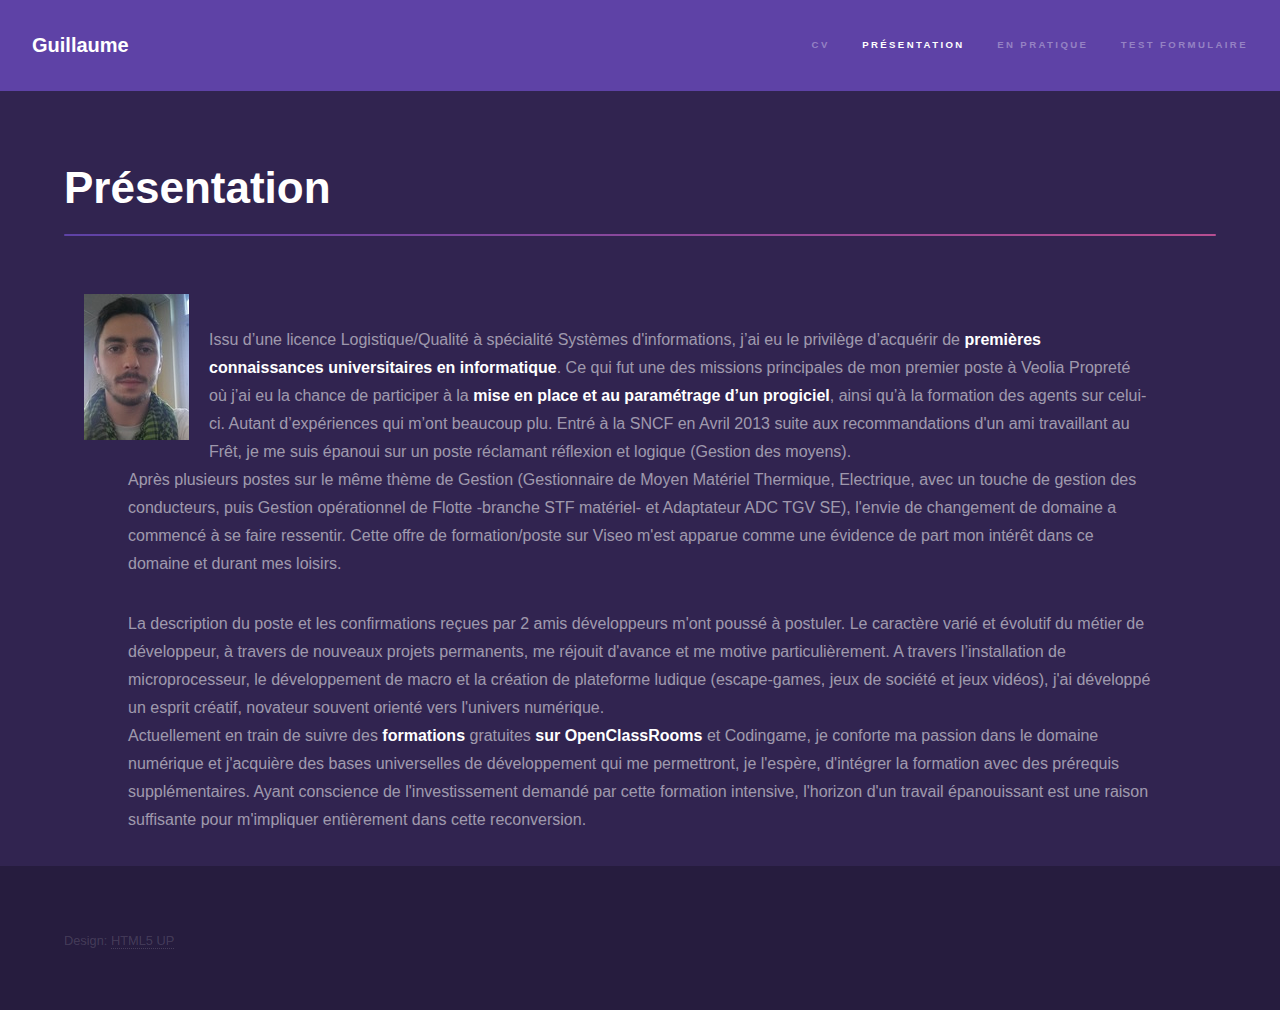
<file: index.html>
<!DOCTYPE HTML>
 
<html>
	<head>
		<title>Présentation - COMETTO Guillaume</title>
		<meta charset="utf-8" />
		<meta name="viewport" content="width=device-width, initial-scale=1, user-scalable=no" />
		<link rel="stylesheet" href="assets/css/main.css" />
		<noscript><link rel="stylesheet" href="assets/css/noscript.css" /></noscript>
	</head>
	<body class="is-preload">

		<!-- Header -->
			<header id="header">
				<a href="index.html" class="title">Guillaume</a>
				<nav>
					<ul>
						<li><a href="curriculumvitae.html">CV</a></li>
						<li><a href="index.html" class="active">Présentation</a></li>
						<li><a href="enpratique.html">En Pratique</a></li>
						<li><a href="testFormulaires.html">Test Formulaire</a></li>
					</ul>
				</nav>
			</header>
 
		<!-- Wrapper -->
			<div id="wrapper">

				<!-- Main -->
					<section id="main" class="wrapper">
						<div class="inner">
							<h1 class="major">Présentation</h1>

							 <p><a href="images/GuillaumeComettoBig.jpg"><img src="images/GuillaumeCometto.jpg" class="imageflottantegauche" alt="Photo de Guillaume Cometto" title="Cliquez pour agrandir"/></a></p></div>
							 
							 <div id="cotephoto"><p>Issu d’une licence Logistique/Qualité à spécialité Systèmes d'informations, j’ai eu le privilège d’acquérir de <strong>premières connaissances universitaires en informatique</strong>. Ce qui fut une des missions principales de mon premier poste à Veolia Propreté où j’ai eu la chance de participer à la <strong>mise en place et au paramétrage d’un progiciel</strong>, ainsi qu’à la formation des agents sur celui-ci. Autant d’expériences qui m’ont beaucoup plu. Entré à la SNCF en Avril 2013 suite aux recommandations d'un ami travaillant au Frêt, je me suis épanoui sur un poste réclamant réflexion et logique (Gestion des moyens).<br />
							Après plusieurs postes sur le même thème de Gestion (Gestionnaire de Moyen Matériel Thermique, Electrique, avec un touche de gestion des conducteurs, puis Gestion opérationnel de Flotte -branche STF matériel- et Adaptateur ADC TGV SE), l'envie de changement de domaine a commencé à se faire ressentir. Cette offre de formation/poste sur Viseo m'est apparue comme une évidence de part mon intérêt dans ce domaine et durant mes loisirs.</p>
							<p>La description du poste et les confirmations reçues par 2 amis développeurs m'ont poussé à postuler. Le caractère varié et évolutif du métier de développeur, à travers de nouveaux projets permanents, me réjouit d'avance et me motive particulièrement. A travers l’installation de microprocesseur, le développement de macro et la création de plateforme ludique (escape-games, jeux de société et jeux vidéos), j'ai développé un esprit créatif, novateur souvent orienté vers l'univers numérique.<br />
							Actuellement en train de suivre des <strong>formations</strong> gratuites <strong>sur OpenClassRooms</strong> et Codingame, je conforte ma passion dans le domaine numérique et j'acquière des bases universelles de développement qui me permettront, je l'espère, d'intégrer la formation avec des prérequis supplémentaires. Ayant conscience de l'investissement demandé par cette formation intensive, l'horizon d'un travail épanouissant est une raison suffisante pour m'impliquer entièrement dans cette reconversion.</p></div>

					</section>

			</div>

		<!-- Footer -->
			<footer id="footer" class="wrapper alt">
				<div class="inner">
					<ul class="menu">
						<li>Design: <a href="http://html5up.net">HTML5 UP</a></li>
					</ul>
				</div>
			</footer>

		<!-- Scripts -->
			<script src="assets/js/jquery.min.js"></script>
			<script src="assets/js/jquery.scrollex.min.js"></script>
			<script src="assets/js/jquery.scrolly.min.js"></script>
			<script src="assets/js/browser.min.js"></script>
			<script src="assets/js/breakpoints.min.js"></script>
			<script src="assets/js/util.js"></script>
			<script src="assets/js/main.js"></script>

	</body>
</html>
</file>
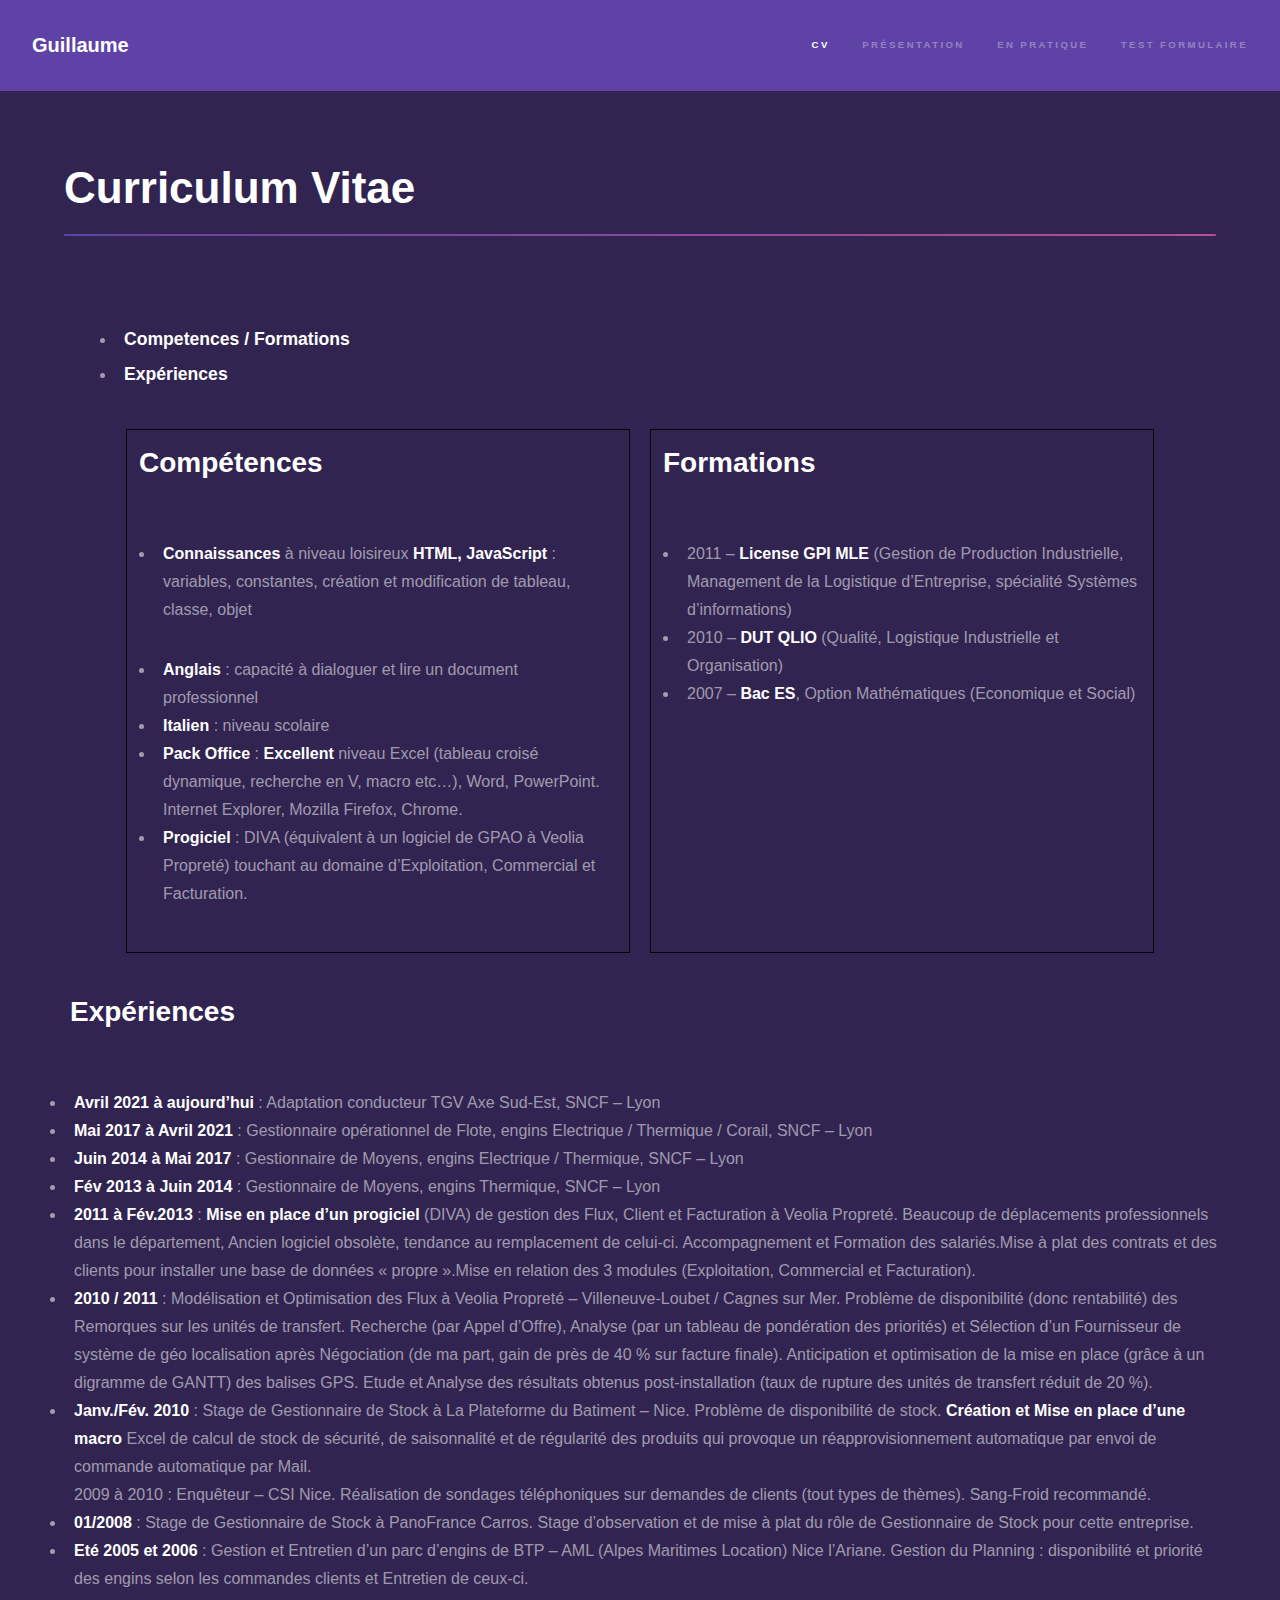
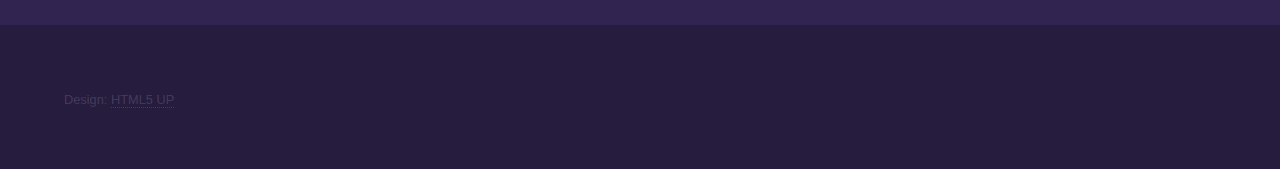
<file: curriculumvitae.html>
<!DOCTYPE HTML>

<html>
	<head>
		<title>CurriculumVitae - COMETTO Guillaume</title>
		<meta charset="utf-8" />
		<meta name="viewport" content="width=device-width, initial-scale=1, user-scalable=no" />
		<link rel="stylesheet" href="assets/css/main.css" />
		<noscript><link rel="stylesheet" href="assets/css/noscript.css" /></noscript>
	</head>
	<body class="is-preload">

		<!-- Header -->
			<header id="header">
				<a href="index.html" class="title">Guillaume</a>
				<nav>
					<ul>
						<li><a href="curriculumvitae.html" class="active">CV</a></li>
						<li><a href="index.html">Présentation</a></li>
						<li><a href="enpratique.html">En Pratique</a></li>
						<li><a href="testFormulaires.html">Test Formulaire</a></li>
					</ul>
				</nav>
			</header>

		<!-- Wrapper -->
			<div id="wrapper">

				<!-- Main -->
					<section id="main" class="wrapper">
						<div class="inner">
							<h1 class="major">Curriculum Vitae</h1>
						</div>
					</section>

			</div>

<nav id="menu">
    <ul>
        <li><a href="#competences"><h3>Competences / Formations</h3></a></li>
        <li><a href="#experiences"><h3>Expériences</h3></a></li>
    </ul>
</nav>

<div id="conteneur">
<section id="sectionnormale">
    <h2 id="competences" ><p class="dessous">Compétences </p></h2>
<ul>
    <li><p><mark><strong>Connaissances</strong> à niveau loisireux<strong> HTML, JavaScript</strong> : variables, constantes, création et modification de tableau, classe, objet<br /></mark>
    <li><strong>Anglais</strong> : capacité à dialoguer et lire un document professionnel<br />
    <li><strong>Italien</strong> : niveau scolaire<br />
    <li><strong>Pack Office </strong>: <strong>Excellent</strong> niveau Excel (tableau croisé dynamique, recherche en V, macro etc…), Word, PowerPoint.<br />
    Internet Explorer, Mozilla Firefox, Chrome.<br />
    <li><strong>Progiciel</strong> : DIVA (équivalent à un logiciel de GPAO à Veolia Propreté) touchant au domaine d’Exploitation, Commercial et Facturation.</p>
</ul>
</section>

<section id="sectionnormale">
    <h2 id="formations"><p>Formations<br /></h2>
    <ul>
    <li>2011 – <strong>License GPI MLE</strong> (Gestion de Production Industrielle, Management de la Logistique d’Entreprise, spécialité Systèmes d’informations)<br />
    <li>2010 – <strong>DUT QLIO</strong> (Qualité, Logistique Industrielle et Organisation)<br />
    <li>2007 – <strong>Bac ES</strong>, Option Mathématiques (Economique et Social)</p>
</ul>
</section>
</div><br />

<div id="cvexperience">
<h2 id="experiences"><p>Expériences</h2>
    <ul>
    <li><strong>Avril 2021 à aujourd’hui</strong> : Adaptation conducteur TGV Axe Sud-Est, SNCF – Lyon<br />
    <li><strong>Mai 2017 à Avril 2021</strong> : Gestionnaire opérationnel de Flote, engins Electrique / Thermique / Corail, SNCF – Lyon<br />
    <li><strong>Juin 2014 à Mai 2017</strong> : Gestionnaire de Moyens, engins Electrique / Thermique, SNCF – Lyon<br />
    <li><strong>Fév 2013 à Juin 2014 </strong>: Gestionnaire de Moyens, engins Thermique, SNCF – Lyon<br />
    <li><strong>2011 à Fév.2013</strong> : <strong>Mise en place d’un progiciel</strong> (DIVA) de gestion des Flux, Client et Facturation à Veolia Propreté. Beaucoup de déplacements professionnels dans le département, Ancien logiciel obsolète, tendance au remplacement de celui-ci. Accompagnement et Formation des salariés.Mise à plat des contrats et des clients pour installer une base de données « propre ».Mise en relation des 3 modules (Exploitation, Commercial et Facturation).<br />
    <li><strong>2010 / 2011</strong> : Modélisation et Optimisation des Flux à Veolia Propreté – Villeneuve-Loubet / Cagnes sur Mer. Problème de disponibilité (donc rentabilité) des Remorques sur les unités de transfert. Recherche (par Appel d’Offre), Analyse (par un tableau de pondération des priorités) et Sélection d’un Fournisseur de système de géo localisation après Négociation (de ma part, gain de près de 40 % sur facture finale). Anticipation et optimisation de la mise en place (grâce à un digramme de GANTT) des balises GPS. Etude et Analyse des résultats obtenus post-installation (taux de rupture des unités de transfert réduit de 20 %).<br />
    <li><strong>Janv./Fév. 2010</strong> : Stage de Gestionnaire de Stock à La Plateforme du Batiment – Nice. Problème de disponibilité de stock. <strong>Création et Mise en place d’une macro</strong> Excel de calcul de stock de sécurité, de saisonnalité et de régularité des produits qui provoque un réapprovisionnement automatique par envoi de commande automatique par Mail.<br />
    2009 à 2010 : Enquêteur – CSI Nice. Réalisation de sondages téléphoniques sur demandes de clients (tout types de thèmes). Sang-Froid recommandé.<br />
    <li><strong>01/2008</strong> : Stage de Gestionnaire de Stock à PanoFrance Carros. Stage d’observation et de mise à plat du rôle de Gestionnaire de Stock pour cette entreprise.<br />
    <li><strong>Eté 2005 et 2006</strong> : Gestion et Entretien d’un parc d’engins de BTP – AML (Alpes Maritimes Location) Nice l’Ariane. Gestion du Planning : disponibilité et priorité des engins selon les commandes clients et Entretien de ceux-ci.</p>
    </ul></div>

		<!-- Footer -->
			<footer id="footer" class="wrapper alt">
				<div class="inner">
					<ul class="menu">
						<li>Design: <a href="http://html5up.net">HTML5 UP</a></li>
					</ul>
				</div>
			</footer>

		<!-- Scripts -->
			<script src="assets/js/jquery.min.js"></script>
			<script src="assets/js/jquery.scrollex.min.js"></script>
			<script src="assets/js/jquery.scrolly.min.js"></script>
			<script src="assets/js/browser.min.js"></script>
			<script src="assets/js/breakpoints.min.js"></script>
			<script src="assets/js/util.js"></script>
			<script src="assets/js/main.js"></script>

	</body>
</html>
</file>
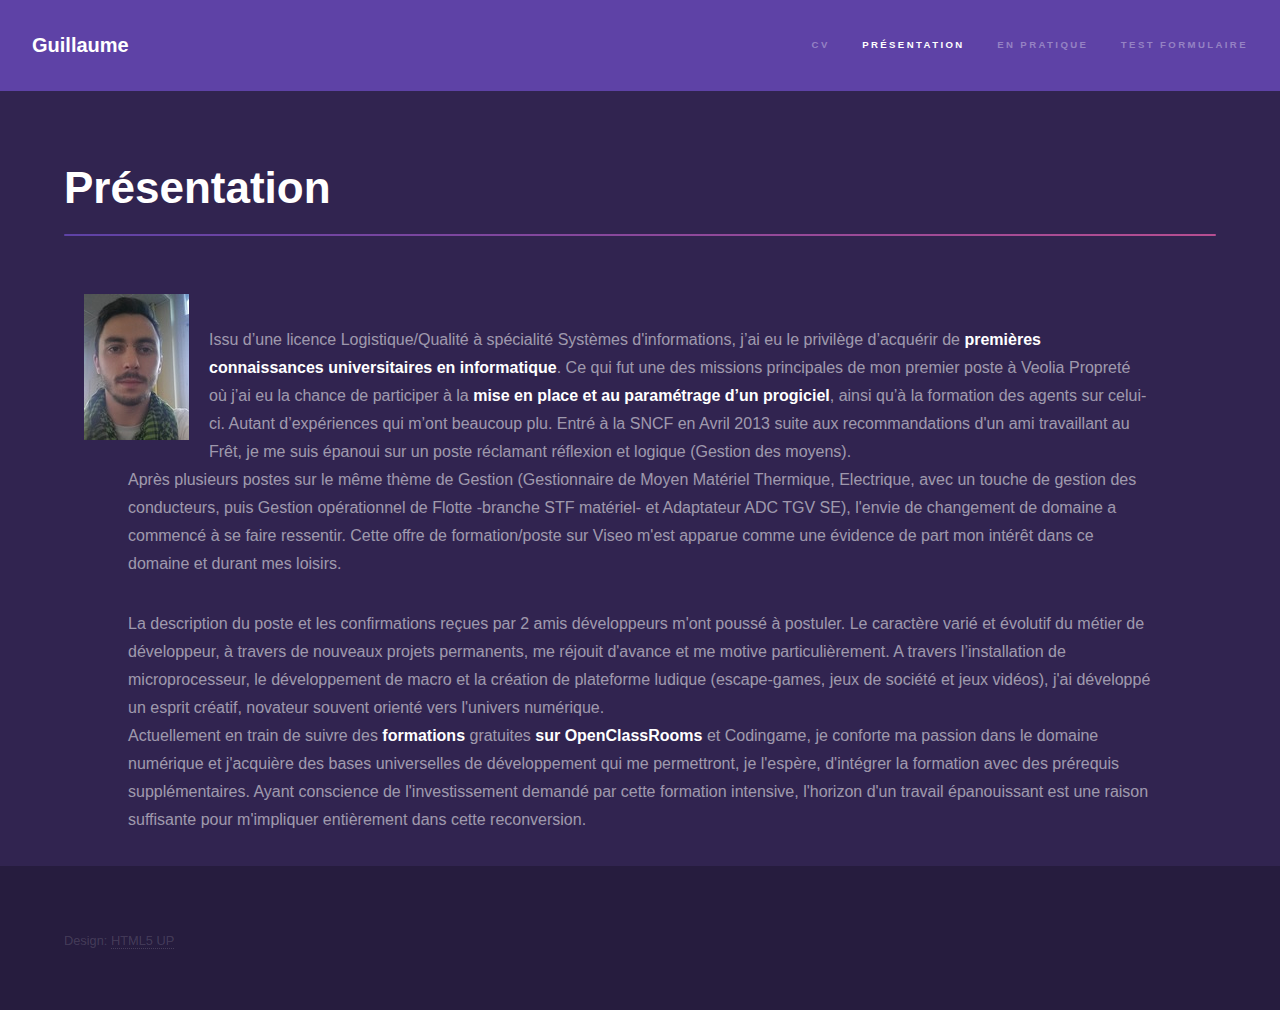
<file: Presentation.html>
<!DOCTYPE HTML>
 
<html>
	<head>
		<title>Présentation - COMETTO Guillaume</title>
		<meta charset="utf-8" />
		<meta name="viewport" content="width=device-width, initial-scale=1, user-scalable=no" />
		<link rel="stylesheet" href="assets/css/main.css" />
		<noscript><link rel="stylesheet" href="assets/css/noscript.css" /></noscript>
	</head>
	<body class="is-preload">

		<!-- Header -->
			<header id="header">
				<a href="index.html" class="title">Guillaume</a>
				<nav>
					<ul>
						<li><a href="curriculumvitae.html">CV</a></li>
						<li><a href="Presentation.html" class="active">Présentation</a></li>
						<li><a href="enpratique.html">En Pratique</a></li>
						<li><a href="testFormulaires.html">Test Formulaire</a></li>
					</ul>
				</nav>
			</header>

		<!-- Wrapper -->
			<div id="wrapper">

				<!-- Main -->
					<section id="main" class="wrapper">
						<div class="inner">
							<h1 class="major">Présentation</h1>

							 <p><a href="images/GuillaumeComettoBig.jpg"><img src="images/GuillaumeCometto.jpg" class="imageflottantegauche" alt="Photo de Guillaume Cometto" title="Cliquez pour agrandir"/></a></p></div>
							 
							 <div id="cotephoto"><p>Issu d’une licence Logistique/Qualité à spécialité Systèmes d'informations, j’ai eu le privilège d’acquérir de <strong>premières connaissances universitaires en informatique</strong>. Ce qui fut une des missions principales de mon premier poste à Veolia Propreté où j’ai eu la chance de participer à la <strong>mise en place et au paramétrage d’un progiciel</strong>, ainsi qu’à la formation des agents sur celui-ci. Autant d’expériences qui m’ont beaucoup plu. Entré à la SNCF en Avril 2013 suite aux recommandations d'un ami travaillant au Frêt, je me suis épanoui sur un poste réclamant réflexion et logique (Gestion des moyens).<br />
							Après plusieurs postes sur le même thème de Gestion (Gestionnaire de Moyen Matériel Thermique, Electrique, avec un touche de gestion des conducteurs, puis Gestion opérationnel de Flotte -branche STF matériel- et Adaptateur ADC TGV SE), l'envie de changement de domaine a commencé à se faire ressentir. Cette offre de formation/poste sur Viseo m'est apparue comme une évidence de part mon intérêt dans ce domaine et durant mes loisirs.</p>
							<p>La description du poste et les confirmations reçues par 2 amis développeurs m'ont poussé à postuler. Le caractère varié et évolutif du métier de développeur, à travers de nouveaux projets permanents, me réjouit d'avance et me motive particulièrement. A travers l’installation de microprocesseur, le développement de macro et la création de plateforme ludique (escape-games, jeux de société et jeux vidéos), j'ai développé un esprit créatif, novateur souvent orienté vers l'univers numérique.<br />
							Actuellement en train de suivre des <strong>formations</strong> gratuites <strong>sur OpenClassRooms</strong> et Codingame, je conforte ma passion dans le domaine numérique et j'acquière des bases universelles de développement qui me permettront, je l'espère, d'intégrer la formation avec des prérequis supplémentaires. Ayant conscience de l'investissement demandé par cette formation intensive, l'horizon d'un travail épanouissant est une raison suffisante pour m'impliquer entièrement dans cette reconversion.</p></div>

					</section>

			</div>

		<!-- Footer -->
			<footer id="footer" class="wrapper alt">
				<div class="inner">
					<ul class="menu">
						<li>Design: <a href="http://html5up.net">HTML5 UP</a></li>
					</ul>
				</div>
			</footer>

		<!-- Scripts -->
			<script src="assets/js/jquery.min.js"></script>
			<script src="assets/js/jquery.scrollex.min.js"></script>
			<script src="assets/js/jquery.scrolly.min.js"></script>
			<script src="assets/js/browser.min.js"></script>
			<script src="assets/js/breakpoints.min.js"></script>
			<script src="assets/js/util.js"></script>
			<script src="assets/js/main.js"></script>

	</body>
</html>
</file>
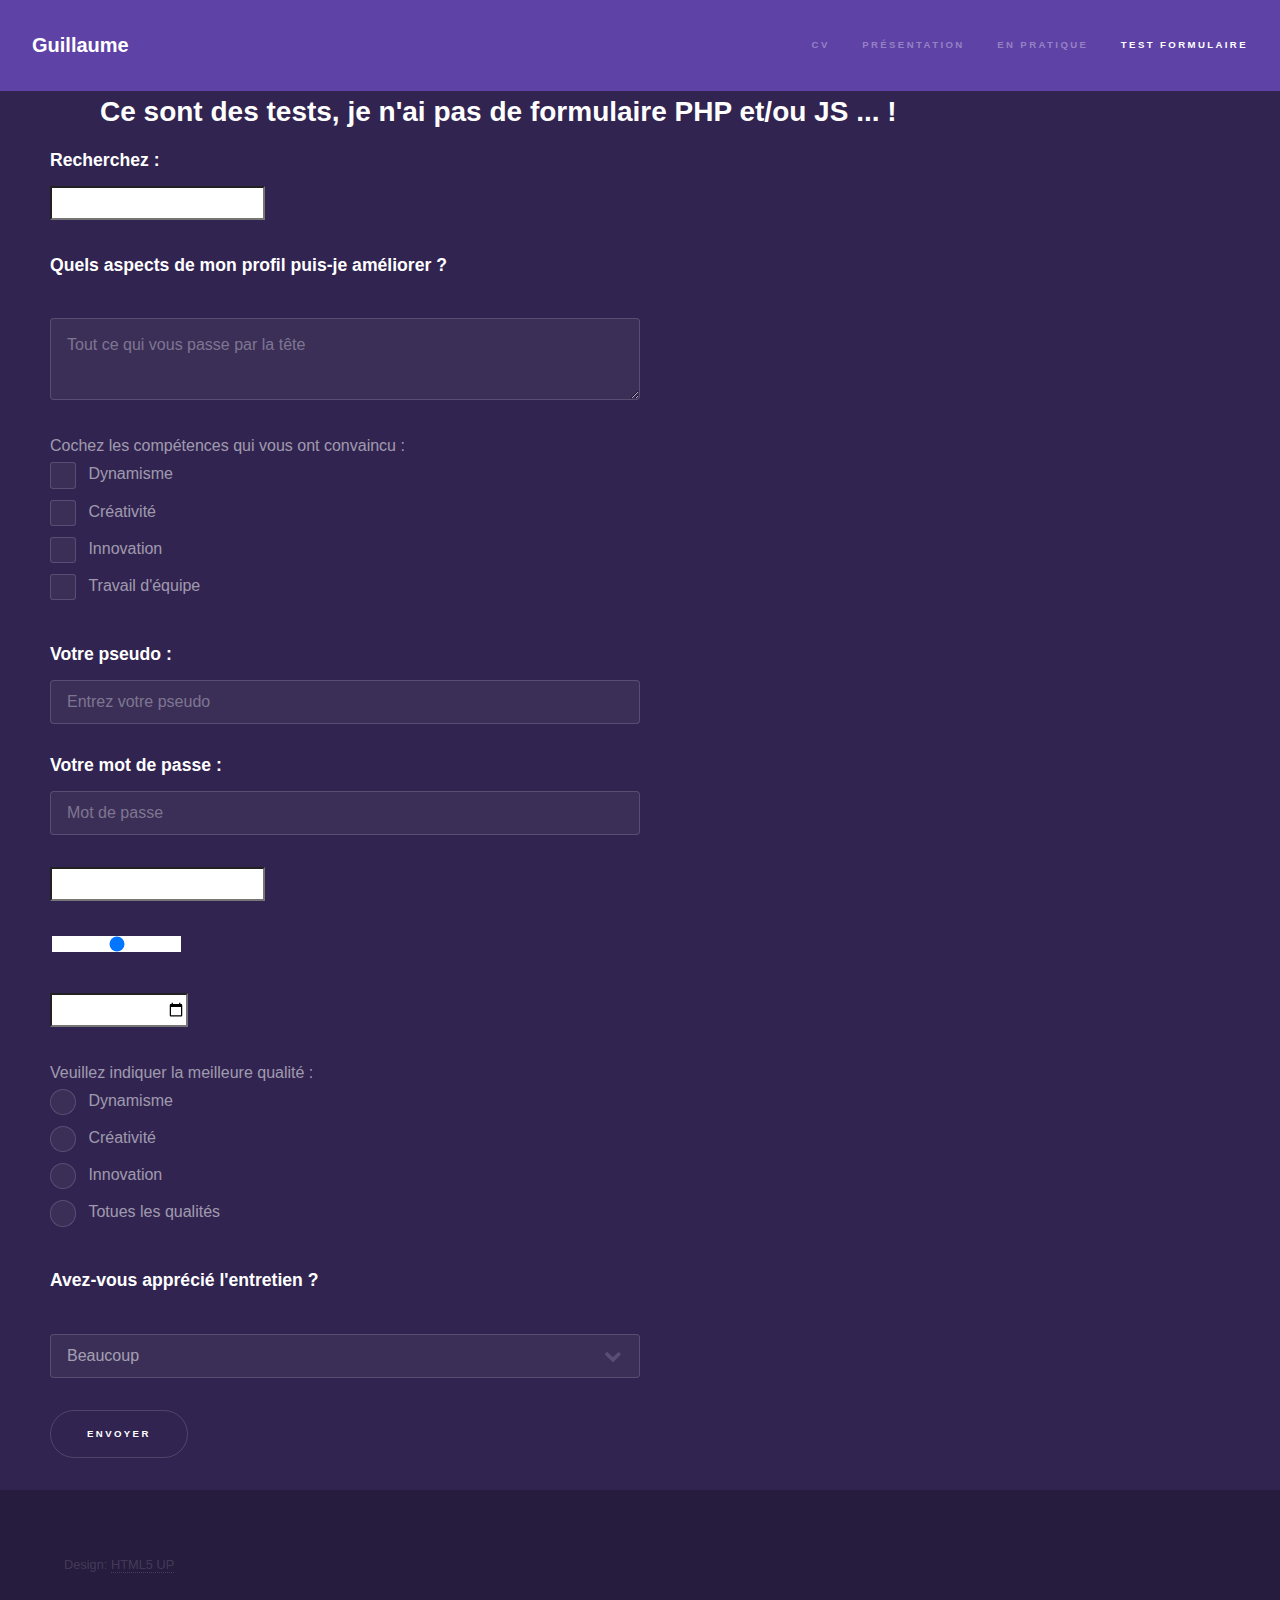
<file: testFormulaires.html>
<!DOCTYPE HTML>

<html>
	<head>
		<title>Test de Formulaires - COMETTO Guillaume</title>
		<meta charset="utf-8" />
		<meta name="viewport" content="width=device-width, initial-scale=1, user-scalable=no" />
		<link rel="stylesheet" href="assets/css/main.css" />
		<noscript><link rel="stylesheet" href="assets/css/noscript.css" /></noscript>
	</head>

	<body class="is-preload">

		<!-- Header -->
			<header id="header">
				<a href="index.html" class="title">Guillaume</a>
				<nav>
					<ul>
						<li><a href="curriculumvitae.html">CV</a></li>
						<li><a href="index.html">Présentation</a></li>
						<li><a href="enpratique.html">En Pratique</a></li>
						<li><a href="testFormulaires.html" class="active">Test Formulaire</a></li>
					</ul>
				</nav>
			</header>



		<!-- Wrapper -->
			<div id="wrapper">

				<!-- Main -->
					<section id="main" class="wrapper">
<nav id="menu">
<h2>Ce sont des tests, je n'ai pas de formulaire PHP et/ou JS ... !</h2>
</nav>

<!-- Formulaire------------------------------------------------------------------------------------------------- -->
<div id="formulaire">

<form method="post" action="traitement.php">

  <!-- barre de recherche------------------------------------------------------------------------------------------------- -->
	 <label for="search">Recherchez :</label><p><input type="search" name="search" id="search" placeholder="Que voulez-vous rechercher ?"/></p>
   <!-- Multiligne------------------------------------------------------------------------------------------------- -->
   <p>
       <label for="ameliorer">Quels aspects de mon profil puis-je améliorer ?</label><br />
       <textarea name="ameliorer" id="ameliorer" placeholder="Tout ce qui vous passe par la tête"></textarea>
   </p>

   <!-- à cocher------------------------------------------------------------------------------------------------- -->
   <p>
       Cochez les compétences qui vous ont convaincu :<br />
       <input type="checkbox" name="dynamisme" id="dynamisme" /> <label for="dynamisme">Dynamisme</label><br />
       <input type="checkbox" name="creativity" id="creativity" /> <label for="creativity">Créativité</label><br />
       <input type="checkbox" name="innovation" id="innovation" /> <label for="innovation">Innovation</label><br />
       <input type="checkbox" name="teamwork" id="teamwork" /> <label for="teamwork">Travail d'équipe</label>
   </p>

<!-- Text pour pseudo et mdp------------------------------------------------------------------------------------------------- -->
   <p>
       <label for="pseudo">Votre pseudo :</label>  <input type="text" name="pseudo" id="pseudo" size="30" placeholder="Entrez votre pseudo"/>
        <br />
       <label for="pass">Votre mot de passe :</label> <input type="password" name="pass" id="pass" placeholder="Mot de passe" />
   </p>


<!-- Nombre avec clic------------------------------------------------------------------------------------------------- -->
   <p><input type="number" name="number" id="number"/></p>

 <!-- Curseur------------------------------------------------------------------------------------------------- -->
   <p><input type="range" name="range" id="range"/></p>

 <!-- Date------------------------------------------------------------------------------------------------- -->
   <input type="date" name="date" id="date"/></p>

 <!-- Zone d'option------------------------------------------------------------------------------------------------- -->
   <p>
       Veuillez indiquer la meilleure qualité :<br />
       <input type="radio" name="bestquality" value="dynamismequality" id="dynamismequality" /> <label for="dynamismequality">Dynamisme</label><br />
       <input type="radio" name="bestquality" value="creativityquality" id="creativityquality" /> <label for="creativityquality">Créativité</label><br />
       <input type="radio" name="bestquality" value="innovationquality" id="innovationquality" /> <label for="innovationquality">Innovation</label><br />
       <input type="radio" name="bestquality" value="allquality" id="allquality" /> <label for="allquality">Totues les qualités</label>
   </p>

 <!-- Liste déroulante------------------------------------------------------------------------------------------------- -->
   <p>
       <label for="entretien">Avez-vous apprécié l'entretien ?</label><br />
       <select name="entretien" id="entretien">
           <option value="veryyes">Beaucoup</option>
           <option value="little">Un peu</option>
           <option value="littleno">Pas vraiment</option>
           <option value="veryno">Pas du tout</option>
       </select>
   </p>

<!-- Bouton envoyer------------------------------------------------------------------------------------------------- -->
   <p><input type="submit" value="Envoyer" /></p>

</form>
</div>
<!-- Formulaire------------------------------------------------------------------------------------------------- -->

		<!-- Footer -->
			<footer id="footer" class="wrapper alt">
				<div class="inner">
					<ul class="menu">
						<li>Design: <a href="http://html5up.net">HTML5 UP</a></li>
					</ul>
				</div>
			</footer>

		<!-- Scripts -->
			<script src="assets/js/jquery.min.js"></script>
			<script src="assets/js/jquery.scrollex.min.js"></script>
			<script src="assets/js/jquery.scrolly.min.js"></script>
			<script src="assets/js/browser.min.js"></script>
			<script src="assets/js/breakpoints.min.js"></script>
			<script src="assets/js/util.js"></script>
			<script src="assets/js/main.js"></script>

	</body>
</html>
</file>
<file: assets/css/noscript.css>
/*
	Hyperspace by HTML5 UP
	html5up.net | @ajlkn
	Free for personal and commercial use under the CCA 3.0 license (html5up.net/license)
*/

/* Spotlights */

	.spotlights > section > .image:before {
		opacity: 0 !important;
	}

	.spotlights > section > .content > .inner {
		-moz-transform: none !important;
		-webkit-transform: none !important;
		-ms-transform: none !important;
		transform: none !important;
		opacity: 1 !important;
	}

/* Wrapper */

	.wrapper > .inner {
		opacity: 1 !important;
		-moz-transform: none !important;
		-webkit-transform: none !important;
		-ms-transform: none !important;
		transform: none !important;
	}

/* Sidebar */

	#sidebar > .inner {
		opacity: 1 !important;
	}

	#sidebar nav > ul > li {
		-moz-transform: none !important;
		-webkit-transform: none !important;
		-ms-transform: none !important;
		transform: none !important;
		opacity: 1 !important;
	}
</file>
<file: assets/css/main.css>
@import url(fontawesome-all.min.css);
#minitable
{
	font-size: small;
}

@media screen and (max-width: 1024px)
{
    img
    {
        width: 50%;
    }
}


#input
{
	text-decoration-color: black;
}

#formulaire
{
	margin-left: 50px;
	margin-right: 50%;
}

#cvexperience
{
	margin-left: 50px;
	margin-right: 50px;
}

#petitmenu
{
	font-size: 10pt;
}

.imageflottante
{
	float: right;
	margin-left: 20px;
	margin-right: 20px;
}

.imageflottantegauche
{
	float: left;
	margin-left: 20px;
	margin-right: 20px;
}

#conteneurphoto
{
	  float: left;
	  display : flex;
	  margin-right: 10px;
}

#marge
{
	  margin-left: 20px;
}

#menu
{
	margin-left: 100px;
}

#experiences
{
	margin-left: 20px;
}

#conteneur
{
    display: flex;
    justify-content: center;
    margin-left: 10px;
    margin-right: 10px;
}

#conteneurpratique
{
    display: flex;
    justify-content: center;
    margin-left: 10px;
    margin-right: 10px;
    width: 100%;
}


#cotephoto
{
	margin-left: 10%;
	margin-right: 10%;
}

#sectionnormale
{
        width: 40%;
        border: 1px solid black;
        padding: 12px;
        margin: 10px
}

table
{
    border-collapse: collapse;
}

thead, tbody, th
{
	border: 5px solid black;
    width: 25%;
    justify-content: center;
}

td /* Mettre une bordure sur les td ET les th */
{
    border: 5px solid black;
    width: 15%;
}

html, body, div, span, applet, object,
iframe, h1, h2, h3, h4, h5, h6, p, blockquote,
pre, a, abbr, acronym, address, big, cite,
code, del, dfn, em, img, ins, kbd, q, s, samp,
small, strike, strong, sub, sup, tt, var, b,
u, i, center, dl, dt, dd, ol, ul, li, fieldset,
form, label, legend, table, caption, tbody,
tfoot, thead, tr, th, td, article, aside,
canvas, details, embed, figure, figcaption,
footer, header, hgroup, menu, nav, output, ruby,
section, summary, time, mark, audio, video {
	margin: 0;
	padding: 0;
	border: 0;
	font-size: 100%;
	font: inherit;
	vertical-align: baseline;}

article, aside, details, figcaption, figure,
footer, header, hgroup, menu, nav, section {
	display: block;}

body {
	line-height: 1;
}

ol, ul {
	list-style: none;
}

blockquote, q {
	quotes: none;
}

	blockquote:before, blockquote:after, q:before, q:after {
		content: '';
		content: none;
	}

table {
	border-collapse: collapse;
	border-spacing: 0;
}

body {
	-webkit-text-size-adjust: none;
}

mark {
	background-color: transparent;
	color: inherit;
}

input::-moz-focus-inner {
	border: 0;
	padding: 0;
}

input, select, textarea {
	-moz-appearance: none;
	-webkit-appearance: none;
	-ms-appearance: none;
	appearance: none;
}

/* Basic */

	@-ms-viewport {
		width: device-width;
	}

	body {
		-ms-overflow-style: scrollbar;
	}

	@media screen and (max-width: 480px) {

		html, body {
			min-width: 320px;
		}

	}

	html {
		box-sizing: border-box;
	}

	*, *:before, *:after {
		box-sizing: inherit;
	}

	body {
		background: #312450;
	}

		body.is-preload *, body.is-preload *:before, body.is-preload *:after {
			-moz-animation: none !important;
			-webkit-animation: none !important;
			-ms-animation: none !important;
			animation: none !important;
			-moz-transition: none !important;
			-webkit-transition: none !important;
			-ms-transition: none !important;
			transition: none !important;
		}

/* Type */

	body, input, select, textarea {
		color: rgba(255, 255, 255, 0.55);
		font-family: Arial, Helvetica, sans-serif;
		font-size: 16.5pt;
		font-weight: normal;
		line-height: 1.75;
	}

		@media screen and (max-width: 1680px) {

			body, input, select, textarea {
				font-size: 13pt;
			}

		}

		@media screen and (max-width: 1280px) {

			body, input, select, textarea {
				font-size: 12pt;
			}

		}

		@media screen and (max-width: 360px) {

			body, input, select, textarea {
				font-size: 11pt;
			}

		}

	a {
		-moz-transition: color 0.2s ease, border-bottom-color 0.2s ease;
		-webkit-transition: color 0.2s ease, border-bottom-color 0.2s ease;
		-ms-transition: color 0.2s ease, border-bottom-color 0.2s ease;
		transition: color 0.2s ease, border-bottom-color 0.2s ease;
		border-bottom: dotted 1px rgba(255, 255, 255, 0.35);
		color: inherit;
		text-decoration: none;
	}

		a:hover {
			border-bottom-color: transparent;
			color: #ffffff;
		}

	strong, b {
		color: #ffffff;
		font-weight: bold;
	}

	em, i {
		font-style: italic;
	}

	p {
		margin: 0 0 2em 0;
	}

	h1, h2, h3, h4, h5, h6 {
		color: #ffffff;
		font-weight: bold;
		line-height: 1.5;
		margin: 0 0 0.5em 0;
	}

		h1 a, h2 a, h3 a, h4 a, h5 a, h6 a {
			color: inherit;
			text-decoration: none;
		}

	h1 {
		font-size: 2.75em;
	}

		h1.major {
			margin: 0 0 1.3em 0;
			position: relative;
			padding-bottom: 0.35em;
		}

			h1.major:after {
				background-image: -moz-linear-gradient(to right, #5e42a6, #b74e91);
				background-image: -webkit-linear-gradient(to right, #5e42a6, #b74e91);
				background-image: -ms-linear-gradient(to right, #5e42a6, #b74e91);
				background-image: linear-gradient(to right, #5e42a6, #b74e91);
				-moz-transition: max-width 0.2s ease;
				-webkit-transition: max-width 0.2s ease;
				-ms-transition: max-width 0.2s ease;
				transition: max-width 0.2s ease;
				border-radius: 0.2em;
				bottom: 0;
				content: '';
				height: 0.05em;
				position: absolute;
				right: 0;
				width: 100%;
			}

	h2 {
		font-size: 1.75em;
	}

	h3 {
		font-size: 1.1em;
	}

	h4 {
		font-size: 1em;
	}

	h5 {
		font-size: 0.8em;
	}

	h6 {
		font-size: 0.6em;
	}

	@media screen and (max-width: 736px) {

		h1 {
			font-size: 2em;
		}

		h2 {
			font-size: 1.25em;
		}

		h3 {
			font-size: 1em;
		}

		h4 {
			font-size: 0.8em;
		}

		h5 {
			font-size: 0.6em;
		}

		h6 {
			font-size: 0.6em;
		}

	}

	sub {
		font-size: 0.8em;
		position: relative;
		top: 0.5em;
	}

	sup {
		font-size: 0.8em;
		position: relative;
		top: -0.5em;
	}

	blockquote {
		border-left: solid 4px rgba(255, 255, 255, 0.15);
		font-style: italic;
		margin: 0 0 2em 0;
		padding: 0.5em 0 0.5em 2em;
	}

	code {
		background: rgba(255, 255, 255, 0.05);
		border-radius: 0.25em;
		border: solid 1px rgba(255, 255, 255, 0.15);
		font-family: "Courier New", monospace;
		font-size: 0.9em;
		margin: 0 0.25em;
		padding: 0.25em 0.65em;
	}

	pre {
		-webkit-overflow-scrolling: touch;
		font-family: "Courier New", monospace;
		font-size: 0.9em;
		margin: 0 0 2em 0;
	}

		pre code {
			display: block;
			line-height: 1.75em;
			padding: 1em 1.5em;
			overflow-x: auto;
		}

	hr {
		border: 0;
		border-bottom: solid 1px rgba(255, 255, 255, 0.15);
		margin: 2em 0;
	}

		hr.major {
			margin: 3em 0;
		}

	.align-left {
		text-align: left;
	}

	.align-center {
		text-align: center;
	}

	.align-right {
		text-align: right;
	}

/* Row */

	.row {
		display: flex;
		flex-wrap: wrap;
		box-sizing: border-box;
		align-items: stretch;
	}

		.row > * {
			box-sizing: border-box;
		}

		.row.gtr-uniform > * > :last-child {
			margin-bottom: 0;
		}

		.row.aln-left {
			justify-content: flex-start;
		}

		.row.aln-center {
			justify-content: center;
		}

		.row.aln-right {
			justify-content: flex-end;
		}

		.row.aln-top {
			align-items: flex-start;
		}

		.row.aln-middle {
			align-items: center;
		}

		.row.aln-bottom {
			align-items: flex-end;
		}

		.row > .imp {
			order: -1;
		}

		.row > .col-1 {
			width: 8.33333%;
		}

		.row > .off-1 {
			margin-left: 8.33333%;
		}

		.row > .col-2 {
			width: 16.66667%;
		}

		.row > .off-2 {
			margin-left: 16.66667%;
		}

		.row > .col-3 {
			width: 25%;
		}

		.row > .off-3 {
			margin-left: 25%;
		}

		.row > .col-4 {
			width: 33.33333%;
		}

		.row > .off-4 {
			margin-left: 33.33333%;
		}

		.row > .col-5 {
			width: 41.66667%;
		}

		.row > .off-5 {
			margin-left: 41.66667%;
		}

		.row > .col-6 {
			width: 50%;
		}

		.row > .off-6 {
			margin-left: 50%;
		}

		.row > .col-7 {
			width: 58.33333%;
		}

		.row > .off-7 {
			margin-left: 58.33333%;
		}

		.row > .col-8 {
			width: 66.66667%;
		}

		.row > .off-8 {
			margin-left: 66.66667%;
		}

		.row > .col-9 {
			width: 75%;
		}

		.row > .off-9 {
			margin-left: 75%;
		}

		.row > .col-10 {
			width: 83.33333%;
		}

		.row > .off-10 {
			margin-left: 83.33333%;
		}

		.row > .col-11 {
			width: 91.66667%;
		}

		.row > .off-11 {
			margin-left: 91.66667%;
		}

		.row > .col-12 {
			width: 100%;
		}

		.row > .off-12 {
			margin-left: 100%;
		}

		.row.gtr-0 {
			margin-top: 0;
			margin-left: 0em;
		}

			.row.gtr-0 > * {
				padding: 0 0 0 0em;
			}

			.row.gtr-0.gtr-uniform {
				margin-top: 0em;
			}

				.row.gtr-0.gtr-uniform > * {
					padding-top: 0em;
				}

		.row.gtr-25 {
			margin-top: 0;
			margin-left: -0.375em;
		}

			.row.gtr-25 > * {
				padding: 0 0 0 0.375em;
			}

			.row.gtr-25.gtr-uniform {
				margin-top: -0.375em;
			}

				.row.gtr-25.gtr-uniform > * {
					padding-top: 0.375em;
				}

		.row.gtr-50 {
			margin-top: 0;
			margin-left: -0.75em;
		}

			.row.gtr-50 > * {
				padding: 0 0 0 0.75em;
			}

			.row.gtr-50.gtr-uniform {
				margin-top: -0.75em;
			}

				.row.gtr-50.gtr-uniform > * {
					padding-top: 0.75em;
				}

		.row {
			margin-top: 0;
			margin-left: -1.5em;
		}

			.row > * {
				padding: 0 0 0 1.5em;
			}

			.row.gtr-uniform {
				margin-top: -1.5em;
			}

				.row.gtr-uniform > * {
					padding-top: 1.5em;
				}

		.row.gtr-150 {
			margin-top: 0;
			margin-left: -2.25em;
		}

			.row.gtr-150 > * {
				padding: 0 0 0 2.25em;
			}

			.row.gtr-150.gtr-uniform {
				margin-top: -2.25em;
			}

				.row.gtr-150.gtr-uniform > * {
					padding-top: 2.25em;
				}

		.row.gtr-200 {
			margin-top: 0;
			margin-left: -3em;
		}

			.row.gtr-200 > * {
				padding: 0 0 0 3em;
			}

			.row.gtr-200.gtr-uniform {
				margin-top: -3em;
			}

				.row.gtr-200.gtr-uniform > * {
					padding-top: 3em;
				}

		@media screen and (max-width: 1680px) {

			.row {
				display: flex;
				flex-wrap: wrap;
				box-sizing: border-box;
				align-items: stretch;
			}

				.row > * {
					box-sizing: border-box;
				}

				.row.gtr-uniform > * > :last-child {
					margin-bottom: 0;
				}

				.row.aln-left {
					justify-content: flex-start;
				}

				.row.aln-center {
					justify-content: center;
				}

				.row.aln-right {
					justify-content: flex-end;
				}

				.row.aln-top {
					align-items: flex-start;
				}

				.row.aln-middle {
					align-items: center;
				}

				.row.aln-bottom {
					align-items: flex-end;
				}

				.row > .imp-xlarge {
					order: -1;
				}

				.row > .col-1-xlarge {
					width: 8.33333%;
				}

				.row > .off-1-xlarge {
					margin-left: 8.33333%;
				}

				.row > .col-2-xlarge {
					width: 16.66667%;
				}

				.row > .off-2-xlarge {
					margin-left: 16.66667%;
				}

				.row > .col-3-xlarge {
					width: 25%;
				}

				.row > .off-3-xlarge {
					margin-left: 25%;
				}

				.row > .col-4-xlarge {
					width: 33.33333%;
				}

				.row > .off-4-xlarge {
					margin-left: 33.33333%;
				}

				.row > .col-5-xlarge {
					width: 41.66667%;
				}

				.row > .off-5-xlarge {
					margin-left: 41.66667%;
				}

				.row > .col-6-xlarge {
					width: 50%;
				}

				.row > .off-6-xlarge {
					margin-left: 50%;
				}

				.row > .col-7-xlarge {
					width: 58.33333%;
				}

				.row > .off-7-xlarge {
					margin-left: 58.33333%;
				}

				.row > .col-8-xlarge {
					width: 66.66667%;
				}

				.row > .off-8-xlarge {
					margin-left: 66.66667%;
				}

				.row > .col-9-xlarge {
					width: 75%;
				}

				.row > .off-9-xlarge {
					margin-left: 75%;
				}

				.row > .col-10-xlarge {
					width: 83.33333%;
				}

				.row > .off-10-xlarge {
					margin-left: 83.33333%;
				}

				.row > .col-11-xlarge {
					width: 91.66667%;
				}

				.row > .off-11-xlarge {
					margin-left: 91.66667%;
				}

				.row > .col-12-xlarge {
					width: 100%;
				}

				.row > .off-12-xlarge {
					margin-left: 100%;
				}

				.row.gtr-0 {
					margin-top: 0;
					margin-left: 0em;
				}

					.row.gtr-0 > * {
						padding: 0 0 0 0em;
					}

					.row.gtr-0.gtr-uniform {
						margin-top: 0em;
					}

						.row.gtr-0.gtr-uniform > * {
							padding-top: 0em;
						}

				.row.gtr-25 {
					margin-top: 0;
					margin-left: -0.375em;
				}

					.row.gtr-25 > * {
						padding: 0 0 0 0.375em;
					}

					.row.gtr-25.gtr-uniform {
						margin-top: -0.375em;
					}

						.row.gtr-25.gtr-uniform > * {
							padding-top: 0.375em;
						}

				.row.gtr-50 {
					margin-top: 0;
					margin-left: -0.75em;
				}

					.row.gtr-50 > * {
						padding: 0 0 0 0.75em;
					}

					.row.gtr-50.gtr-uniform {
						margin-top: -0.75em;
					}

						.row.gtr-50.gtr-uniform > * {
							padding-top: 0.75em;
						}

				.row {
					margin-top: 0;
					margin-left: -1.5em;
				}

					.row > * {
						padding: 0 0 0 1.5em;
					}

					.row.gtr-uniform {
						margin-top: -1.5em;
					}

						.row.gtr-uniform > * {
							padding-top: 1.5em;
						}

				.row.gtr-150 {
					margin-top: 0;
					margin-left: -2.25em;
				}

					.row.gtr-150 > * {
						padding: 0 0 0 2.25em;
					}

					.row.gtr-150.gtr-uniform {
						margin-top: -2.25em;
					}

						.row.gtr-150.gtr-uniform > * {
							padding-top: 2.25em;
						}

				.row.gtr-200 {
					margin-top: 0;
					margin-left: -3em;
				}

					.row.gtr-200 > * {
						padding: 0 0 0 3em;
					}

					.row.gtr-200.gtr-uniform {
						margin-top: -3em;
					}

						.row.gtr-200.gtr-uniform > * {
							padding-top: 3em;
						}

		}

		@media screen and (max-width: 1280px) {

			.row {
				display: flex;
				flex-wrap: wrap;
				box-sizing: border-box;
				align-items: stretch;
			}

				.row > * {
					box-sizing: border-box;
				}

				.row.gtr-uniform > * > :last-child {
					margin-bottom: 0;
				}

				.row.aln-left {
					justify-content: flex-start;
				}

				.row.aln-center {
					justify-content: center;
				}

				.row.aln-right {
					justify-content: flex-end;
				}

				.row.aln-top {
					align-items: flex-start;
				}

				.row.aln-middle {
					align-items: center;
				}

				.row.aln-bottom {
					align-items: flex-end;
				}

				.row > .imp-large {
					order: -1;
				}

				.row > .col-1-large {
					width: 8.33333%;
				}

				.row > .off-1-large {
					margin-left: 8.33333%;
				}

				.row > .col-2-large {
					width: 16.66667%;
				}

				.row > .off-2-large {
					margin-left: 16.66667%;
				}

				.row > .col-3-large {
					width: 25%;
				}

				.row > .off-3-large {
					margin-left: 25%;
				}

				.row > .col-4-large {
					width: 33.33333%;
				}

				.row > .off-4-large {
					margin-left: 33.33333%;
				}

				.row > .col-5-large {
					width: 41.66667%;
				}

				.row > .off-5-large {
					margin-left: 41.66667%;
				}

				.row > .col-6-large {
					width: 50%;
				}

				.row > .off-6-large {
					margin-left: 50%;
				}

				.row > .col-7-large {
					width: 58.33333%;
				}

				.row > .off-7-large {
					margin-left: 58.33333%;
				}

				.row > .col-8-large {
					width: 66.66667%;
				}

				.row > .off-8-large {
					margin-left: 66.66667%;
				}

				.row > .col-9-large {
					width: 75%;
				}

				.row > .off-9-large {
					margin-left: 75%;
				}

				.row > .col-10-large {
					width: 83.33333%;
				}

				.row > .off-10-large {
					margin-left: 83.33333%;
				}

				.row > .col-11-large {
					width: 91.66667%;
				}

				.row > .off-11-large {
					margin-left: 91.66667%;
				}

				.row > .col-12-large {
					width: 100%;
				}

				.row > .off-12-large {
					margin-left: 100%;
				}

				.row.gtr-0 {
					margin-top: 0;
					margin-left: 0em;
				}

					.row.gtr-0 > * {
						padding: 0 0 0 0em;
					}

					.row.gtr-0.gtr-uniform {
						margin-top: 0em;
					}

						.row.gtr-0.gtr-uniform > * {
							padding-top: 0em;
						}

				.row.gtr-25 {
					margin-top: 0;
					margin-left: -0.375em;
				}

					.row.gtr-25 > * {
						padding: 0 0 0 0.375em;
					}

					.row.gtr-25.gtr-uniform {
						margin-top: -0.375em;
					}

						.row.gtr-25.gtr-uniform > * {
							padding-top: 0.375em;
						}

				.row.gtr-50 {
					margin-top: 0;
					margin-left: -0.75em;
				}

					.row.gtr-50 > * {
						padding: 0 0 0 0.75em;
					}

					.row.gtr-50.gtr-uniform {
						margin-top: -0.75em;
					}

						.row.gtr-50.gtr-uniform > * {
							padding-top: 0.75em;
						}

				.row {
					margin-top: 0;
					margin-left: -1.5em;
				}

					.row > * {
						padding: 0 0 0 1.5em;
					}

					.row.gtr-uniform {
						margin-top: -1.5em;
					}

						.row.gtr-uniform > * {
							padding-top: 1.5em;
						}

				.row.gtr-150 {
					margin-top: 0;
					margin-left: -2.25em;
				}

					.row.gtr-150 > * {
						padding: 0 0 0 2.25em;
					}

					.row.gtr-150.gtr-uniform {
						margin-top: -2.25em;
					}

						.row.gtr-150.gtr-uniform > * {
							padding-top: 2.25em;
						}

				.row.gtr-200 {
					margin-top: 0;
					margin-left: -3em;
				}

					.row.gtr-200 > * {
						padding: 0 0 0 3em;
					}

					.row.gtr-200.gtr-uniform {
						margin-top: -3em;
					}

						.row.gtr-200.gtr-uniform > * {
							padding-top: 3em;
						}

		}

		@media screen and (max-width: 980px) {

			.row {
				display: flex;
				flex-wrap: wrap;
				box-sizing: border-box;
				align-items: stretch;
			}

				.row > * {
					box-sizing: border-box;
				}

				.row.gtr-uniform > * > :last-child {
					margin-bottom: 0;
				}

				.row.aln-left {
					justify-content: flex-start;
				}

				.row.aln-center {
					justify-content: center;
				}

				.row.aln-right {
					justify-content: flex-end;
				}

				.row.aln-top {
					align-items: flex-start;
				}

				.row.aln-middle {
					align-items: center;
				}

				.row.aln-bottom {
					align-items: flex-end;
				}

				.row > .imp-medium {
					order: -1;
				}

				.row > .col-1-medium {
					width: 8.33333%;
				}

				.row > .off-1-medium {
					margin-left: 8.33333%;
				}

				.row > .col-2-medium {
					width: 16.66667%;
				}

				.row > .off-2-medium {
					margin-left: 16.66667%;
				}

				.row > .col-3-medium {
					width: 25%;
				}

				.row > .off-3-medium {
					margin-left: 25%;
				}

				.row > .col-4-medium {
					width: 33.33333%;
				}

				.row > .off-4-medium {
					margin-left: 33.33333%;
				}

				.row > .col-5-medium {
					width: 41.66667%;
				}

				.row > .off-5-medium {
					margin-left: 41.66667%;
				}

				.row > .col-6-medium {
					width: 50%;
				}

				.row > .off-6-medium {
					margin-left: 50%;
				}

				.row > .col-7-medium {
					width: 58.33333%;
				}

				.row > .off-7-medium {
					margin-left: 58.33333%;
				}

				.row > .col-8-medium {
					width: 66.66667%;
				}

				.row > .off-8-medium {
					margin-left: 66.66667%;
				}

				.row > .col-9-medium {
					width: 75%;
				}

				.row > .off-9-medium {
					margin-left: 75%;
				}

				.row > .col-10-medium {
					width: 83.33333%;
				}

				.row > .off-10-medium {
					margin-left: 83.33333%;
				}

				.row > .col-11-medium {
					width: 91.66667%;
				}

				.row > .off-11-medium {
					margin-left: 91.66667%;
				}

				.row > .col-12-medium {
					width: 100%;
				}

				.row > .off-12-medium {
					margin-left: 100%;
				}

				.row.gtr-0 {
					margin-top: 0;
					margin-left: 0em;
				}

					.row.gtr-0 > * {
						padding: 0 0 0 0em;
					}

					.row.gtr-0.gtr-uniform {
						margin-top: 0em;
					}

						.row.gtr-0.gtr-uniform > * {
							padding-top: 0em;
						}

				.row.gtr-25 {
					margin-top: 0;
					margin-left: -0.375em;
				}

					.row.gtr-25 > * {
						padding: 0 0 0 0.375em;
					}

					.row.gtr-25.gtr-uniform {
						margin-top: -0.375em;
					}

						.row.gtr-25.gtr-uniform > * {
							padding-top: 0.375em;
						}

				.row.gtr-50 {
					margin-top: 0;
					margin-left: -0.75em;
				}

					.row.gtr-50 > * {
						padding: 0 0 0 0.75em;
					}

					.row.gtr-50.gtr-uniform {
						margin-top: -0.75em;
					}

						.row.gtr-50.gtr-uniform > * {
							padding-top: 0.75em;
						}

				.row {
					margin-top: 0;
					margin-left: -1.5em;
				}

					.row > * {
						padding: 0 0 0 1.5em;
					}

					.row.gtr-uniform {
						margin-top: -1.5em;
					}

						.row.gtr-uniform > * {
							padding-top: 1.5em;
						}

				.row.gtr-150 {
					margin-top: 0;
					margin-left: -2.25em;
				}

					.row.gtr-150 > * {
						padding: 0 0 0 2.25em;
					}

					.row.gtr-150.gtr-uniform {
						margin-top: -2.25em;
					}

						.row.gtr-150.gtr-uniform > * {
							padding-top: 2.25em;
						}

				.row.gtr-200 {
					margin-top: 0;
					margin-left: -3em;
				}

					.row.gtr-200 > * {
						padding: 0 0 0 3em;
					}

					.row.gtr-200.gtr-uniform {
						margin-top: -3em;
					}

						.row.gtr-200.gtr-uniform > * {
							padding-top: 3em;
						}

		}

		@media screen and (max-width: 736px) {

			.row {
				display: flex;
				flex-wrap: wrap;
				box-sizing: border-box;
				align-items: stretch;
			}

				.row > * {
					box-sizing: border-box;
				}

				.row.gtr-uniform > * > :last-child {
					margin-bottom: 0;
				}

				.row.aln-left {
					justify-content: flex-start;
				}

				.row.aln-center {
					justify-content: center;
				}

				.row.aln-right {
					justify-content: flex-end;
				}

				.row.aln-top {
					align-items: flex-start;
				}

				.row.aln-middle {
					align-items: center;
				}

				.row.aln-bottom {
					align-items: flex-end;
				}

				.row > .imp-small {
					order: -1;
				}

				.row > .col-1-small {
					width: 8.33333%;
				}

				.row > .off-1-small {
					margin-left: 8.33333%;
				}

				.row > .col-2-small {
					width: 16.66667%;
				}

				.row > .off-2-small {
					margin-left: 16.66667%;
				}

				.row > .col-3-small {
					width: 25%;
				}

				.row > .off-3-small {
					margin-left: 25%;
				}

				.row > .col-4-small {
					width: 33.33333%;
				}

				.row > .off-4-small {
					margin-left: 33.33333%;
				}

				.row > .col-5-small {
					width: 41.66667%;
				}

				.row > .off-5-small {
					margin-left: 41.66667%;
				}

				.row > .col-6-small {
					width: 50%;
				}

				.row > .off-6-small {
					margin-left: 50%;
				}

				.row > .col-7-small {
					width: 58.33333%;
				}

				.row > .off-7-small {
					margin-left: 58.33333%;
				}

				.row > .col-8-small {
					width: 66.66667%;
				}

				.row > .off-8-small {
					margin-left: 66.66667%;
				}

				.row > .col-9-small {
					width: 75%;
				}

				.row > .off-9-small {
					margin-left: 75%;
				}

				.row > .col-10-small {
					width: 83.33333%;
				}

				.row > .off-10-small {
					margin-left: 83.33333%;
				}

				.row > .col-11-small {
					width: 91.66667%;
				}

				.row > .off-11-small {
					margin-left: 91.66667%;
				}

				.row > .col-12-small {
					width: 100%;
				}

				.row > .off-12-small {
					margin-left: 100%;
				}

				.row.gtr-0 {
					margin-top: 0;
					margin-left: 0em;
				}

					.row.gtr-0 > * {
						padding: 0 0 0 0em;
					}

					.row.gtr-0.gtr-uniform {
						margin-top: 0em;
					}

						.row.gtr-0.gtr-uniform > * {
							padding-top: 0em;
						}

				.row.gtr-25 {
					margin-top: 0;
					margin-left: -0.375em;
				}

					.row.gtr-25 > * {
						padding: 0 0 0 0.375em;
					}

					.row.gtr-25.gtr-uniform {
						margin-top: -0.375em;
					}

						.row.gtr-25.gtr-uniform > * {
							padding-top: 0.375em;
						}

				.row.gtr-50 {
					margin-top: 0;
					margin-left: -0.75em;
				}

					.row.gtr-50 > * {
						padding: 0 0 0 0.75em;
					}

					.row.gtr-50.gtr-uniform {
						margin-top: -0.75em;
					}

						.row.gtr-50.gtr-uniform > * {
							padding-top: 0.75em;
						}

				.row {
					margin-top: 0;
					margin-left: -1.5em;
				}

					.row > * {
						padding: 0 0 0 1.5em;
					}

					.row.gtr-uniform {
						margin-top: -1.5em;
					}

						.row.gtr-uniform > * {
							padding-top: 1.5em;
						}

				.row.gtr-150 {
					margin-top: 0;
					margin-left: -2.25em;
				}

					.row.gtr-150 > * {
						padding: 0 0 0 2.25em;
					}

					.row.gtr-150.gtr-uniform {
						margin-top: -2.25em;
					}

						.row.gtr-150.gtr-uniform > * {
							padding-top: 2.25em;
						}

				.row.gtr-200 {
					margin-top: 0;
					margin-left: -3em;
				}

					.row.gtr-200 > * {
						padding: 0 0 0 3em;
					}

					.row.gtr-200.gtr-uniform {
						margin-top: -3em;
					}

						.row.gtr-200.gtr-uniform > * {
							padding-top: 3em;
						}

		}

		@media screen and (max-width: 480px) {

			.row {
				display: flex;
				flex-wrap: wrap;
				box-sizing: border-box;
				align-items: stretch;
			}

				.row > * {
					box-sizing: border-box;
				}

				.row.gtr-uniform > * > :last-child {
					margin-bottom: 0;
				}

				.row.aln-left {
					justify-content: flex-start;
				}

				.row.aln-center {
					justify-content: center;
				}

				.row.aln-right {
					justify-content: flex-end;
				}

				.row.aln-top {
					align-items: flex-start;
				}

				.row.aln-middle {
					align-items: center;
				}

				.row.aln-bottom {
					align-items: flex-end;
				}

				.row > .imp-xsmall {
					order: -1;
				}

				.row > .col-1-xsmall {
					width: 8.33333%;
				}

				.row > .off-1-xsmall {
					margin-left: 8.33333%;
				}

				.row > .col-2-xsmall {
					width: 16.66667%;
				}

				.row > .off-2-xsmall {
					margin-left: 16.66667%;
				}

				.row > .col-3-xsmall {
					width: 25%;
				}

				.row > .off-3-xsmall {
					margin-left: 25%;
				}

				.row > .col-4-xsmall {
					width: 33.33333%;
				}

				.row > .off-4-xsmall {
					margin-left: 33.33333%;
				}

				.row > .col-5-xsmall {
					width: 41.66667%;
				}

				.row > .off-5-xsmall {
					margin-left: 41.66667%;
				}

				.row > .col-6-xsmall {
					width: 50%;
				}

				.row > .off-6-xsmall {
					margin-left: 50%;
				}

				.row > .col-7-xsmall {
					width: 58.33333%;
				}

				.row > .off-7-xsmall {
					margin-left: 58.33333%;
				}

				.row > .col-8-xsmall {
					width: 66.66667%;
				}

				.row > .off-8-xsmall {
					margin-left: 66.66667%;
				}

				.row > .col-9-xsmall {
					width: 75%;
				}

				.row > .off-9-xsmall {
					margin-left: 75%;
				}

				.row > .col-10-xsmall {
					width: 83.33333%;
				}

				.row > .off-10-xsmall {
					margin-left: 83.33333%;
				}

				.row > .col-11-xsmall {
					width: 91.66667%;
				}

				.row > .off-11-xsmall {
					margin-left: 91.66667%;
				}

				.row > .col-12-xsmall {
					width: 100%;
				}

				.row > .off-12-xsmall {
					margin-left: 100%;
				}

				.row.gtr-0 {
					margin-top: 0;
					margin-left: 0em;
				}

					.row.gtr-0 > * {
						padding: 0 0 0 0em;
					}

					.row.gtr-0.gtr-uniform {
						margin-top: 0em;
					}

						.row.gtr-0.gtr-uniform > * {
							padding-top: 0em;
						}

				.row.gtr-25 {
					margin-top: 0;
					margin-left: -0.375em;
				}

					.row.gtr-25 > * {
						padding: 0 0 0 0.375em;
					}

					.row.gtr-25.gtr-uniform {
						margin-top: -0.375em;
					}

						.row.gtr-25.gtr-uniform > * {
							padding-top: 0.375em;
						}

				.row.gtr-50 {
					margin-top: 0;
					margin-left: -0.75em;
				}

					.row.gtr-50 > * {
						padding: 0 0 0 0.75em;
					}

					.row.gtr-50.gtr-uniform {
						margin-top: -0.75em;
					}

						.row.gtr-50.gtr-uniform > * {
							padding-top: 0.75em;
						}

				.row {
					margin-top: 0;
					margin-left: -1.5em;
				}

					.row > * {
						padding: 0 0 0 1.5em;
					}

					.row.gtr-uniform {
						margin-top: -1.5em;
					}

						.row.gtr-uniform > * {
							padding-top: 1.5em;
						}

				.row.gtr-150 {
					margin-top: 0;
					margin-left: -2.25em;
				}

					.row.gtr-150 > * {
						padding: 0 0 0 2.25em;
					}

					.row.gtr-150.gtr-uniform {
						margin-top: -2.25em;
					}

						.row.gtr-150.gtr-uniform > * {
							padding-top: 2.25em;
						}

				.row.gtr-200 {
					margin-top: 0;
					margin-left: -3em;
				}

					.row.gtr-200 > * {
						padding: 0 0 0 3em;
					}

					.row.gtr-200.gtr-uniform {
						margin-top: -3em;
					}

						.row.gtr-200.gtr-uniform > * {
							padding-top: 3em;
						}

		}

/* Box */

	.box {
		border-radius: 0.25em;
		border: solid 1px rgba(255, 255, 255, 0.15);
		margin-bottom: 2em;
		padding: 1.5em;
	}

		.box > :last-child,
		.box > :last-child > :last-child,
		.box > :last-child > :last-child > :last-child {
			margin-bottom: 0;
		}

		.box.alt {
			border: 0;
			border-radius: 0;
			padding: 0;
		}

/* Button */

	input[type="submit"],
	input[type="reset"],
	input[type="button"],
	button,
	.button {
		-moz-appearance: none;
		-webkit-appearance: none;
		-ms-appearance: none;
		appearance: none;
		-moz-transition: border-color 0.2s ease;
		-webkit-transition: border-color 0.2s ease;
		-ms-transition: border-color 0.2s ease;
		transition: border-color 0.2s ease;
		background-color: transparent;
		border: solid 1px !important;
		border-color: rgba(255, 255, 255, 0.15) !important;
		border-radius: 3em;
		color: #ffffff !important;
		cursor: pointer;
		display: inline-block;
		font-size: 0.6em;
		font-weight: bold;
		height: calc(4.75em + 2px);
		letter-spacing: 0.25em;
		line-height: 4.75em;
		outline: 0;
		padding: 0 3.75em;
		position: relative;
		text-align: center;
		text-decoration: none;
		text-transform: uppercase;
		white-space: nowrap;
	}

		input[type="submit"]:after,
		input[type="reset"]:after,
		input[type="button"]:after,
		button:after,
		.button:after {
			-moz-transform: scale(0.25);
			-webkit-transform: scale(0.25);
			-ms-transform: scale(0.25);
			transform: scale(0.25);
			pointer-events: none;
			-moz-transition: opacity 0.2s ease, -moz-transform 0.2s ease;
			-webkit-transition: opacity 0.2s ease, -webkit-transform 0.2s ease;
			-ms-transition: opacity 0.2s ease, -ms-transform 0.2s ease;
			transition: opacity 0.2s ease, transform 0.2s ease;
			background: #ffffff;
			border-radius: 3em;
			content: '';
			height: 100%;
			left: 0;
			opacity: 0;
			position: absolute;
			top: 0;
			width: 100%;
		}

		input[type="submit"].icon:before,
		input[type="reset"].icon:before,
		input[type="button"].icon:before,
		button.icon:before,
		.button.icon:before {
			margin-right: 0.75em;
		}

		input[type="submit"].fit,
		input[type="reset"].fit,
		input[type="button"].fit,
		button.fit,
		.button.fit {
			width: 100%;
		}

		input[type="submit"].small,
		input[type="reset"].small,
		input[type="button"].small,
		button.small,
		.button.small {
			font-size: 0.4em;
		}

		input[type="submit"].large,
		input[type="reset"].large,
		input[type="button"].large,
		button.large,
		.button.large {
			font-size: 0.8em;
		}

		input[type="submit"].primary,
		input[type="reset"].primary,
		input[type="button"].primary,
		button.primary,
		.button.primary {
			background-color: #ffffff;
			color: #312450 !important;
		}

			input[type="submit"].primary:after,
			input[type="reset"].primary:after,
			input[type="button"].primary:after,
			button.primary:after,
			.button.primary:after {
				display: none;
			}

		input[type="submit"].disabled, input[type="submit"]:disabled,
		input[type="reset"].disabled,
		input[type="reset"]:disabled,
		input[type="button"].disabled,
		input[type="button"]:disabled,
		button.disabled,
		button:disabled,
		.button.disabled,
		.button:disabled {
			cursor: default;
			opacity: 0.5;
			pointer-events: none;
		}

		input[type="submit"]:hover,
		input[type="reset"]:hover,
		input[type="button"]:hover,
		button:hover,
		.button:hover {
			border-color: rgba(255, 255, 255, 0.55) !important;
		}

			input[type="submit"]:hover:after,
			input[type="reset"]:hover:after,
			input[type="button"]:hover:after,
			button:hover:after,
			.button:hover:after {
				opacity: 0.05;
				-moz-transform: scale(1);
				-webkit-transform: scale(1);
				-ms-transform: scale(1);
				transform: scale(1);
			}

			input[type="submit"]:hover:active,
			input[type="reset"]:hover:active,
			input[type="button"]:hover:active,
			button:hover:active,
			.button:hover:active {
				border-color: #ffffff !important;
			}

				input[type="submit"]:hover:active:after,
				input[type="reset"]:hover:active:after,
				input[type="button"]:hover:active:after,
				button:hover:active:after,
				.button:hover:active:after {
					opacity: 0.1;
				}

/* Features */

	.features {
		display: -moz-flex;
		display: -webkit-flex;
		display: -ms-flex;
		display: flex;
		-moz-flex-wrap: wrap;
		-webkit-flex-wrap: wrap;
		-ms-flex-wrap: wrap;
		flex-wrap: wrap;
		border-radius: 0.25em;
		border: solid 1px rgba(255, 255, 255, 0.15);
		background: rgba(255, 255, 255, 0.05);
		margin: 0 0 2em 0;
	}

		.features section {
			padding: 3.5em 3em 1em 7em ;
			width: 50%;
			border-top: solid 1px rgba(255, 255, 255, 0.15);
			position: relative;
		}

			.features section:nth-child(-n + 2) {
				border-top-width: 0;
			}

			.features section:nth-child(2n) {
				border-left: solid 1px rgba(255, 255, 255, 0.15);
			}

			.features section .icon {
				-moz-transition: opacity 0.5s ease, -moz-transform 0.5s ease;
				-webkit-transition: opacity 0.5s ease, -webkit-transform 0.5s ease;
				-ms-transition: opacity 0.5s ease, -ms-transform 0.5s ease;
				transition: opacity 0.5s ease, transform 0.5s ease;
				-moz-transition-delay: 1s;
				-webkit-transition-delay: 1s;
				-ms-transition-delay: 1s;
				transition-delay: 1s;
				-moz-transform: scale(1);
				-webkit-transform: scale(1);
				-ms-transform: scale(1);
				transform: scale(1);
				position: absolute;
				left: 3em;
				top: 3em;
				opacity: 1;
			}

			.features section:nth-child(1) .icon {
				-moz-transition-delay: 0.15s;
				-webkit-transition-delay: 0.15s;
				-ms-transition-delay: 0.15s;
				transition-delay: 0.15s;
			}

			.features section:nth-child(2) .icon {
				-moz-transition-delay: 0.3s;
				-webkit-transition-delay: 0.3s;
				-ms-transition-delay: 0.3s;
				transition-delay: 0.3s;
			}

			.features section:nth-child(3) .icon {
				-moz-transition-delay: 0.45s;
				-webkit-transition-delay: 0.45s;
				-ms-transition-delay: 0.45s;
				transition-delay: 0.45s;
			}

			.features section:nth-child(4) .icon {
				-moz-transition-delay: 0.6s;
				-webkit-transition-delay: 0.6s;
				-ms-transition-delay: 0.6s;
				transition-delay: 0.6s;
			}

			.features section:nth-child(5) .icon {
				-moz-transition-delay: 0.75s;
				-webkit-transition-delay: 0.75s;
				-ms-transition-delay: 0.75s;
				transition-delay: 0.75s;
			}

			.features section:nth-child(6) .icon {
				-moz-transition-delay: 0.9s;
				-webkit-transition-delay: 0.9s;
				-ms-transition-delay: 0.9s;
				transition-delay: 0.9s;
			}

			.features section:nth-child(7) .icon {
				-moz-transition-delay: 1.05s;
				-webkit-transition-delay: 1.05s;
				-ms-transition-delay: 1.05s;
				transition-delay: 1.05s;
			}

			.features section:nth-child(8) .icon {
				-moz-transition-delay: 1.2s;
				-webkit-transition-delay: 1.2s;
				-ms-transition-delay: 1.2s;
				transition-delay: 1.2s;
			}

			.features section:nth-child(9) .icon {
				-moz-transition-delay: 1.35s;
				-webkit-transition-delay: 1.35s;
				-ms-transition-delay: 1.35s;
				transition-delay: 1.35s;
			}

			.features section:nth-child(10) .icon {
				-moz-transition-delay: 1.5s;
				-webkit-transition-delay: 1.5s;
				-ms-transition-delay: 1.5s;
				transition-delay: 1.5s;
			}

			.features section:nth-child(11) .icon {
				-moz-transition-delay: 1.65s;
				-webkit-transition-delay: 1.65s;
				-ms-transition-delay: 1.65s;
				transition-delay: 1.65s;
			}

			.features section:nth-child(12) .icon {
				-moz-transition-delay: 1.8s;
				-webkit-transition-delay: 1.8s;
				-ms-transition-delay: 1.8s;
				transition-delay: 1.8s;
			}

			.features section:nth-child(13) .icon {
				-moz-transition-delay: 1.95s;
				-webkit-transition-delay: 1.95s;
				-ms-transition-delay: 1.95s;
				transition-delay: 1.95s;
			}

			.features section:nth-child(14) .icon {
				-moz-transition-delay: 2.1s;
				-webkit-transition-delay: 2.1s;
				-ms-transition-delay: 2.1s;
				transition-delay: 2.1s;
			}

			.features section:nth-child(15) .icon {
				-moz-transition-delay: 2.25s;
				-webkit-transition-delay: 2.25s;
				-ms-transition-delay: 2.25s;
				transition-delay: 2.25s;
			}

			.features section:nth-child(16) .icon {
				-moz-transition-delay: 2.4s;
				-webkit-transition-delay: 2.4s;
				-ms-transition-delay: 2.4s;
				transition-delay: 2.4s;
			}

			.features section:nth-child(17) .icon {
				-moz-transition-delay: 2.55s;
				-webkit-transition-delay: 2.55s;
				-ms-transition-delay: 2.55s;
				transition-delay: 2.55s;
			}

			.features section:nth-child(18) .icon {
				-moz-transition-delay: 2.7s;
				-webkit-transition-delay: 2.7s;
				-ms-transition-delay: 2.7s;
				transition-delay: 2.7s;
			}

			.features section:nth-child(19) .icon {
				-moz-transition-delay: 2.85s;
				-webkit-transition-delay: 2.85s;
				-ms-transition-delay: 2.85s;
				transition-delay: 2.85s;
			}

			.features section:nth-child(20) .icon {
				-moz-transition-delay: 3s;
				-webkit-transition-delay: 3s;
				-ms-transition-delay: 3s;
				transition-delay: 3s;
			}

		.features.inactive section .icon {
			-moz-transform: scale(0.5);
			-webkit-transform: scale(0.5);
			-ms-transform: scale(0.5);
			transform: scale(0.5);
			opacity: 0;
		}

		@media screen and (max-width: 980px) {

			.features {
				display: block;
			}

				.features section {
					border-top-width: 1px !important;
					border-left-width: 0 !important;
					width: 100%;
				}

					.features section:first-child {
						border-top-width: 0 !important;
					}

		}

		@media screen and (max-width: 736px) {

			.features section {
				padding: 2.5em 1.5em 0.1em 5.5em ;
			}

				.features section .icon {
					left: 1.5em;
					top: 2em;
				}

		}

		@media screen and (max-width: 480px) {

			.features section {
				padding: 2em 1.5em 0.1em 1.5em ;
			}

				.features section .icon {
					left: 0;
					position: relative;
					top: 0;
				}

		}

/* Form */

	form {
		margin: 0 0 2em 0;
	}

		form > :last-child {
			margin-bottom: 0;
		}

		form > .fields {
			display: -moz-flex;
			display: -webkit-flex;
			display: -ms-flex;
			display: flex;
			-moz-flex-wrap: wrap;
			-webkit-flex-wrap: wrap;
			-ms-flex-wrap: wrap;
			flex-wrap: wrap;
			width: calc(100% + 3em);
			margin: -1.5em 0 2em -1.5em;
		}

			form > .fields > .field {
				-moz-flex-grow: 0;
				-webkit-flex-grow: 0;
				-ms-flex-grow: 0;
				flex-grow: 0;
				-moz-flex-shrink: 0;
				-webkit-flex-shrink: 0;
				-ms-flex-shrink: 0;
				flex-shrink: 0;
				padding: 1.5em 0 0 1.5em;
				width: calc(100% - 1.5em);
			}

				form > .fields > .field.half {
					width: calc(50% - 0.75em);
				}

				form > .fields > .field.third {
					width: calc(100%/3 - 0.5em);
				}

				form > .fields > .field.quarter {
					width: calc(25% - 0.375em);
				}

		@media screen and (max-width: 480px) {

			form > .fields {
				width: calc(100% + 3em);
				margin: -1.5em 0 2em -1.5em;
			}

				form > .fields > .field {
					padding: 1.5em 0 0 1.5em;
					width: calc(100% - 1.5em);
				}

					form > .fields > .field.half {
						width: calc(100% - 1.5em);
					}

					form > .fields > .field.third {
						width: calc(100% - 1.5em);
					}

					form > .fields > .field.quarter {
						width: calc(100% - 1.5em);
					}

		}

	label {
		color: #ffffff;
		font-weight: bold;
		line-height: 1.5;
		margin: 0 0 0.7em 0;
		display: block;
		font-size: 1.1em;
	}

	input[type="text"],
	input[type="password"],
	input[type="email"],
	input[type="tel"],
	select,
	textarea {
		-moz-appearance: none;
		-webkit-appearance: none;
		-ms-appearance: none;
		appearance: none;
		background: rgba(255, 255, 255, 0.05);
		border-radius: 0.25em;
		border: none;
		border: solid 1px rgba(255, 255, 255, 0.15);
		color: inherit;
		display: block;
		outline: 0;
		padding: 0 1em;
		text-decoration: none;
		width: 100%;
	}

		input[type="text"]:invalid,
		input[type="password"]:invalid,
		input[type="email"]:invalid,
		input[type="tel"]:invalid,
		select:invalid,
		textarea:invalid {
			box-shadow: none;
		}

		input[type="text"]:focus,
		input[type="password"]:focus,
		input[type="email"]:focus,
		input[type="tel"]:focus,
		select:focus,
		textarea:focus {
			border-color: #ffffff;
			box-shadow: 0 0 0 1px #ffffff;
		}

	select {
		background-image: url("data:image/svg+xml;charset=utf8,%3Csvg xmlns='http://www.w3.org/2000/svg' width='40' height='40' preserveAspectRatio='none' viewBox='0 0 40 40'%3E%3Cpath d='M9.4,12.3l10.4,10.4l10.4-10.4c0.2-0.2,0.5-0.4,0.9-0.4c0.3,0,0.6,0.1,0.9,0.4l3.3,3.3c0.2,0.2,0.4,0.5,0.4,0.9 c0,0.4-0.1,0.6-0.4,0.9L20.7,31.9c-0.2,0.2-0.5,0.4-0.9,0.4c-0.3,0-0.6-0.1-0.9-0.4L4.3,17.3c-0.2-0.2-0.4-0.5-0.4-0.9 c0-0.4,0.1-0.6,0.4-0.9l3.3-3.3c0.2-0.2,0.5-0.4,0.9-0.4S9.1,12.1,9.4,12.3z' fill='rgba(255, 255, 255, 0.15)' /%3E%3C/svg%3E");
		background-size: 1.25rem;
		background-repeat: no-repeat;
		background-position: calc(100% - 1rem) center;
		height: 2.75em;
		padding-right: 2.75em;
		text-overflow: ellipsis;
	}

		select option {
			color: #ffffff;
			background: #312450;
		}

		select:focus::-ms-value {
			background-color: transparent;
		}

		select::-ms-expand {
			display: none;
		}

	input[type="text"],
	input[type="password"],
	input[type="email"],
	select {
		height: 2.75em;
	}

	textarea {
		padding: 0.75em 1em;
	}

		body.is-ie textarea {
			min-height: 10em;
		}

	input[type="checkbox"],
	input[type="radio"] {
		-moz-appearance: none;
		-webkit-appearance: none;
		-ms-appearance: none;
		appearance: none;
		display: block;
		float: left;
		margin-right: -2em;
		opacity: 0;
		width: 1em;
		z-index: -1;
	}

		input[type="checkbox"] + label,
		input[type="radio"] + label {
			text-decoration: none;
			color: rgba(255, 255, 255, 0.55);
			cursor: pointer;
			display: inline-block;
			font-size: 1em;
			font-weight: normal;
			padding-left: 2.4em;
			padding-right: 0.75em;
			position: relative;
		}

			input[type="checkbox"] + label:before,
			input[type="radio"] + label:before {
				-moz-osx-font-smoothing: grayscale;
				-webkit-font-smoothing: antialiased;
				display: inline-block;
				font-style: normal;
				font-variant: normal;
				text-rendering: auto;
				line-height: 1;
				text-transform: none !important;
				font-family: 'Font Awesome 5 Free';
				font-weight: 900;
			}

			input[type="checkbox"] + label:before,
			input[type="radio"] + label:before {
				background: rgba(255, 255, 255, 0.05);
				border-radius: 0.25em;
				border: solid 1px rgba(255, 255, 255, 0.15);
				content: '';
				display: inline-block;
				font-size: 0.8em;
				height: 2.0625em;
				left: 0;
				line-height: 2.0625em;
				position: absolute;
				text-align: center;
				top: 0;
				width: 2.0625em;
			}

		input[type="checkbox"]:checked + label:before,
		input[type="radio"]:checked + label:before {
			background: #ffffff;
			border-color: #ffffff;
			color: #b74e91;
			content: '\f00c';
		}

		input[type="checkbox"]:focus + label:before,
		input[type="radio"]:focus + label:before {
			border-color: #ffffff;
			box-shadow: 0 0 0 1px #ffffff;
		}

	input[type="checkbox"] + label:before {
		border-radius: 0.25em;
	}

	input[type="radio"] + label:before {
		border-radius: 100%;
	}

	::-webkit-input-placeholder {
		color: rgba(255, 255, 255, 0.35) !important;
		opacity: 1.0;
	}

	:-moz-placeholder {
		color: rgba(255, 255, 255, 0.35) !important;
		opacity: 1.0;
	}

	::-moz-placeholder {
		color: rgba(255, 255, 255, 0.35) !important;
		opacity: 1.0;
	}

	:-ms-input-placeholder {
		color: rgba(255, 255, 255, 0.35) !important;
		opacity: 1.0;
	}

/* Icon */

	.icon {
		text-decoration: none;
		border-bottom: none;
		position: relative;
	}

		.icon:before {
			-moz-osx-font-smoothing: grayscale;
			-webkit-font-smoothing: antialiased;
			display: inline-block;
			font-style: normal;
			font-variant: normal;
			text-rendering: auto;
			line-height: 1;
			text-transform: none !important;
			font-family: 'Font Awesome 5 Free';
			font-weight: 400;
		}

		.icon > .label {
			display: none;
		}

		.icon:before {
			line-height: inherit;
		}

		.icon.solid:before {
			font-weight: 900;
		}

		.icon.brands:before {
			font-family: 'Font Awesome 5 Brands';
		}

		.icon.major {
			width: 2.5em;
			height: 2.5em;
			display: block;
			background: #ffffff;
			border-radius: 100%;
			color: #312450;
			text-align: center;
			line-height: 2.5em;
			margin: 0 0 1.3em 0;
		}

			.icon.major:before {
				font-size: 1.25em;
			}

				.wrapper.style1 .icon.major:before {
					color: #5e42a6;
				}

				.wrapper.style1-alt .icon.major:before {
					color: #493382;
				}

				.wrapper.style2 .icon.major:before {
					color: #5052b5;
				}

				.wrapper.style2-alt .icon.major:before {
					color: #3e4094;
				}

				.wrapper.style3 .icon.major:before {
					color: #b74e91;
				}

				.wrapper.style3-alt .icon.major:before {
					color: #953d75;
				}

/* Image */

	.image {
		border-radius: 0.25em;
		border: 0;
		display: inline-block;
		position: relative;
	}

		.image img {
			border-radius: 0.25em;
			display: block;
		}

		.image.left, .image.right {
			max-width: 40%;
		}

			.image.left img, .image.right img {
				width: 100%;
			}

		.image.left {
			float: left;
			margin: 0 1.5em 1em 0;
			top: 0.25em;
		}

		.image.right {
			float: right;
			margin: 0 0 1em 1.5em;
			top: 0.25em;
		}

		.image.fit {
			display: block;
			margin: 0 0 2em 0;
			width: 100%;
		}

			.image.fit img {
				width: 100%;
			}

		.image.main {
			display: block;
			margin: 0 0 3em 0;
			width: 100%;
		}

			.image.main img {
				width: 100%;
			}

/* List */

	ol {
		list-style: decimal;
		margin: 0 0 2em 0;
		padding-left: 1.25em;
	}

		ol li {
			padding-left: 0.25em;
		}

	ul {
		list-style: disc;
		margin: 0 0 2em 0;
		padding-left: 1em;
	}

		ul li {
			padding-left: 0.5em;
		}

		ul.alt {
			list-style: none;
			padding-left: 0;
		}

			ul.alt li {
				border-top: solid 1px rgba(255, 255, 255, 0.15);
				padding: 0.5em 0;
			}

				ul.alt li:first-child {
					border-top: 0;
					padding-top: 0;
				}

	dl {
		margin: 0 0 2em 0;
	}

		dl dt {
			display: block;
			font-weight: bold;
			margin: 0 0 1em 0;
		}

		dl dd {
			margin-left: 2em;
		}

/* Actions */

	ul.actions {
		display: -moz-flex;
		display: -webkit-flex;
		display: -ms-flex;
		display: flex;
		cursor: default;
		list-style: none;
		margin-left: -1em;
		padding-left: 0;
	}

		ul.actions li {
			padding: 0 0 0 1em;
			vertical-align: middle;
		}

		ul.actions.special {
			-moz-justify-content: center;
			-webkit-justify-content: center;
			-ms-justify-content: center;
			justify-content: center;
			width: 100%;
			margin-left: 0;
		}

			ul.actions.special li:first-child {
				padding-left: 0;
			}

		ul.actions.stacked {
			-moz-flex-direction: column;
			-webkit-flex-direction: column;
			-ms-flex-direction: column;
			flex-direction: column;
			margin-left: 0;
		}

			ul.actions.stacked li {
				padding: 1.3em 0 0 0;
			}

				ul.actions.stacked li:first-child {
					padding-top: 0;
				}

		ul.actions.fit {
			width: calc(100% + 1em);
		}

			ul.actions.fit li {
				-moz-flex-grow: 1;
				-webkit-flex-grow: 1;
				-ms-flex-grow: 1;
				flex-grow: 1;
				-moz-flex-shrink: 1;
				-webkit-flex-shrink: 1;
				-ms-flex-shrink: 1;
				flex-shrink: 1;
				width: 100%;
			}

				ul.actions.fit li > * {
					width: 100%;
				}

			ul.actions.fit.stacked {
				width: 100%;
			}

		@media screen and (max-width: 480px) {

			ul.actions:not(.fixed) {
				-moz-flex-direction: column;
				-webkit-flex-direction: column;
				-ms-flex-direction: column;
				flex-direction: column;
				margin-left: 0;
				width: 100% !important;
			}

				ul.actions:not(.fixed) li {
					-moz-flex-grow: 1;
					-webkit-flex-grow: 1;
					-ms-flex-grow: 1;
					flex-grow: 1;
					-moz-flex-shrink: 1;
					-webkit-flex-shrink: 1;
					-ms-flex-shrink: 1;
					flex-shrink: 1;
					padding: 1em 0 0 0;
					text-align: center;
					width: 100%;
				}

					ul.actions:not(.fixed) li > * {
						width: 100%;
					}

					ul.actions:not(.fixed) li:first-child {
						padding-top: 0;
					}

					ul.actions:not(.fixed) li input[type="submit"],
					ul.actions:not(.fixed) li input[type="reset"],
					ul.actions:not(.fixed) li input[type="button"],
					ul.actions:not(.fixed) li button,
					ul.actions:not(.fixed) li .button {
						width: 100%;
					}

						ul.actions:not(.fixed) li input[type="submit"].icon:before,
						ul.actions:not(.fixed) li input[type="reset"].icon:before,
						ul.actions:not(.fixed) li input[type="button"].icon:before,
						ul.actions:not(.fixed) li button.icon:before,
						ul.actions:not(.fixed) li .button.icon:before {
							margin-left: -0.5rem;
						}

		}

/* Contact */

	ul.contact {
		list-style: none;
		padding: 0;
	}

		ul.contact > li {
			padding: 0;
			margin: 1.5em 0 0 0;
		}

			ul.contact > li:first-child {
				margin-top: 0;
			}

/* Icons */

	ul.icons {
		cursor: default;
		list-style: none;
		padding-left: 0;
	}

		ul.icons li {
			display: inline-block;
			padding: 0 0.75em 0 0;
		}

			ul.icons li:last-child {
				padding-right: 0;
			}

			ul.icons li > a, ul.icons li > span {
				border: 0;
			}

				ul.icons li > a .label, ul.icons li > span .label {
					display: none;
				}

/* Menu */

	ul.menu {
		list-style: none;
		padding: 0;
	}

		ul.menu > li {
			border-left: solid 1px rgba(255, 255, 255, 0.15);
			display: inline-block;
			line-height: 1;
			margin-left: 1.5em;
			padding: 0 0 0 1.5em;
		}

			ul.menu > li:first-child {
				border-left: 0;
				margin: 0;
				padding-left: 0;
			}

		@media screen and (max-width: 480px) {

			ul.menu > li {
				border-left: 0;
				display: block;
				line-height: inherit;
				margin: 0.5em 0 0 0;
				padding-left: 0;
			}

		}

/* Section/Article */

	section.special, article.special {
		text-align: center;
	}

	header p {
		color: rgba(255, 255, 255, 0.35);
		position: relative;
		margin: 0 0 1.5em 0;
	}

	header h2 + p {
		font-size: 1.25em;
		margin-top: -1em;
		line-height: 1.5em;
	}

	header h3 + p {
		font-size: 1.1em;
		margin-top: -0.8em;
		line-height: 1.5em;
	}

	header h4 + p,
	header h5 + p,
	header h6 + p {
		font-size: 0.9em;
		margin-top: -0.6em;
		line-height: 1.5em;
	}

/* Split */

	.split {
		display: -moz-flex;
		display: -webkit-flex;
		display: -ms-flex;
		display: flex;
	}

		.split > * {
			width: calc(50% - 2.5em);
		}

		.split > :nth-child(2n - 1) {
			padding-right: 2.5em;
			border-right: solid 1px rgba(255, 255, 255, 0.15);
		}

		.split > :nth-child(2n) {
			padding-left: 2.5em;
		}

		.split.style1 > :nth-child(2n - 1) {
			width: calc(66.66666% - 2.5em);
		}

		.split.style1 > :nth-child(2n) {
			width: calc(33.33333% - 2.5em);
		}

		@media screen and (max-width: 1680px) {

			.split > * {
				width: calc(50% - 2em);
			}

			.split > :nth-child(2n - 1) {
				padding-right: 2em;
			}

			.split > :nth-child(2n) {
				padding-left: 2em;
			}

			.split.style1 > :nth-child(2n - 1) {
				width: calc(66.66666% - 2em);
			}

			.split.style1 > :nth-child(2n) {
				width: calc(33.33333% - 2em);
			}

		}

		@media screen and (max-width: 980px) {

			.split {
				display: block;
			}

				.split > * {
					border-top: solid 1px rgba(255, 255, 255, 0.15);
					margin: 4em 0 0 0;
					padding: 4em 0 0 0;
					width: 100% !important;
				}

				.split > :nth-child(2n - 1) {
					border-right: 0;
					padding-right: 0;
				}

				.split > :nth-child(2n) {
					padding-left: 0;
				}

				.split > :first-child {
					border-top: 0;
					margin-top: 0;
					padding-top: 0;
				}

		}

		@media screen and (max-width: 736px) {

			.split > * {
				margin: 3em 0 0 0;
				padding: 3em 0 0 0;
			}

		}

/* Spotlights */

	.spotlights > section {
		display: -moz-flex;
		display: -webkit-flex;
		display: -ms-flex;
		display: flex;
		-moz-flex-direction: row;
		-webkit-flex-direction: row;
		-ms-flex-direction: row;
		flex-direction: row;
		min-height: 22.5em;
	}

		body.is-ie .spotlights > section {
			min-height: 0;
		}

		.spotlights > section > .image {
			background-position: center center;
			background-size: cover;
			border-radius: 0;
			display: block;
			position: relative;
			width: 25em;
		}

			.spotlights > section > .image img {
				border-radius: 0;
				display: block;
			}

			.spotlights > section > .image:before {
				-moz-transition: opacity 1s ease;
				-webkit-transition: opacity 1s ease;
				-ms-transition: opacity 1s ease;
				transition: opacity 1s ease;
				background: rgba(49, 36, 80, 0.9);
				content: '';
				display: block;
				height: 100%;
				left: 0;
				opacity: 0;
				position: absolute;
				top: 0;
				width: 100%;
			}

		.spotlights > section > .content {
			padding: 4em 5em 2em 5em ;
			display: -moz-flex;
			display: -webkit-flex;
			display: -ms-flex;
			display: flex;
			-moz-flex-direction: column;
			-webkit-flex-direction: column;
			-ms-flex-direction: column;
			flex-direction: column;
			-moz-justify-content: center;
			-webkit-justify-content: center;
			-ms-justify-content: center;
			justify-content: center;
			width: 50em;
			-ms-flex: 1;
		}

			.spotlights > section > .content > .inner {
				-moz-transform: translateX(0) translateY(0);
				-webkit-transform: translateX(0) translateY(0);
				-ms-transform: translateX(0) translateY(0);
				transform: translateX(0) translateY(0);
				-moz-transition: opacity 1s ease, -moz-transform 1s ease;
				-webkit-transition: opacity 1s ease, -webkit-transform 1s ease;
				-ms-transition: opacity 1s ease, -ms-transform 1s ease;
				transition: opacity 1s ease, transform 1s ease;
				opacity: 1;
			}

		.spotlights > section:nth-child(2) {
			background-color: rgba(0, 0, 0, 0.05);
		}

		.spotlights > section:nth-child(3) {
			background-color: rgba(0, 0, 0, 0.1);
		}

		.spotlights > section.inactive > .image:before,
		body.is-preload .spotlights > section > .image:before {
			opacity: 1;
		}

		.spotlights > section.inactive > .content > .inner,
		body.is-preload .spotlights > section > .content > .inner {
			-moz-transform: translateX(-1em);
			-webkit-transform: translateX(-1em);
			-ms-transform: translateX(-1em);
			transform: translateX(-1em);
			opacity: 0;
		}

		@media screen and (max-width: 1680px) {

			.spotlights > section > .content {
				padding: 4em 4em 2em 4em ;
			}

		}

		@media screen and (max-width: 980px) {

			.spotlights > section {
				display: block;
			}

				.spotlights > section > .image {
					width: 100%;
					height: 50vh;
				}

				.spotlights > section > .content {
					width: 100%;
				}

				.spotlights > section.inactive > .content > .inner,
				body.is-preload .spotlights > section > .content > .inner {
					-moz-transform: translateY(1em);
					-webkit-transform: translateY(1em);
					-ms-transform: translateY(1em);
					transform: translateY(1em);
				}

		}

		@media screen and (max-width: 736px) {

			.spotlights > section > .image {
				height: 50vh;
				min-height: 15em;
			}

			.spotlights > section > .content {
				padding: 3em 2em 1em 2em ;
			}

		}

/* Table */

	.table-wrapper {
		-webkit-overflow-scrolling: touch;
		overflow-x: auto;
	}

	table {
		margin: 0 0 2em 0;
		width: 100%;
	}

		table tbody tr {
			border: solid 1px rgba(255, 255, 255, 0.15);
			border-left: 0;
			border-right: 0;
		}

			table tbody tr:nth-child(2n + 1) {
				background-color: rgba(255, 255, 255, 0.05);
			}

		table td {
			padding: 0.75em 0.75em;
		}

		table th {
			color: #ffffff;
			font-size: 1em;
			font-weight: bold;
			padding: 0 0.75em 0.75em 0.75em;
			text-align: left;
		}

		table thead {
			border-bottom: solid 2px rgba(255, 255, 255, 0.15);
		}

		table tfoot {
			border-top: solid 2px rgba(255, 255, 255, 0.15);
		}

		table.alt {
			border-collapse: separate;
		}

			table.alt tbody tr td {
				border: solid 1px rgba(255, 255, 255, 0.15);
				border-left-width: 0;
				border-top-width: 0;
			}

				table.alt tbody tr td:first-child {
					border-left-width: 1px;
				}

			table.alt tbody tr:first-child td {
				border-top-width: 1px;
			}

			table.alt thead {
				border-bottom: 0;
			}

			table.alt tfoot {
				border-top: 0;
			}

/* Wrapper */

	.wrapper {
		position: relative;
	}

		.wrapper > .inner {
			padding: 5em 5em 3em 5em ;
			max-width: 100%;
			width: 75em;
		}

			@media screen and (max-width: 1680px) {

				.wrapper > .inner {
					padding: 4em 4em 2em 4em ;
				}

			}

			@media screen and (max-width: 1280px) {

				.wrapper > .inner {
					width: 100%;
				}

			}

			@media screen and (max-width: 736px) {

				.wrapper > .inner {
					padding: 3em 2em 1em 2em ;
				}

			}

		.wrapper.alt {
			background-color: #261c3e;
		}

		.wrapper.style1 {
			background-color: #5e42a6;
		}

		.wrapper.style1-alt {
			background-color: #493382;
		}

		.wrapper.style2 {
			background-color: #5052b5;
		}

		.wrapper.style2-alt {
			background-color: #3e4094;
		}

		.wrapper.style3 {
			background-color: #b74e91;
		}

		.wrapper.style3-alt {
			background-color: #953d75;
		}

		.wrapper.fullscreen {
			display: -moz-flex;
			display: -webkit-flex;
			display: -ms-flex;
			display: flex;
			-moz-flex-direction: column;
			-webkit-flex-direction: column;
			-ms-flex-direction: column;
			flex-direction: column;
			-moz-justify-content: center;
			-webkit-justify-content: center;
			-ms-justify-content: center;
			justify-content: center;
			min-height: 100vh;
		}

			body.is-ie .wrapper.fullscreen {
				height: 100vh;
			}

			@media screen and (max-width: 1280px) {

				.wrapper.fullscreen {
					min-height: calc(100vh - 2.5em);
				}

					body.is-ie .wrapper.fullscreen {
						height: calc(100vh - 2.5em);
					}

			}

			@media screen and (max-width: 736px) {

				.wrapper.fullscreen {
					padding: 2em 0;
					min-height: 0;
				}

					body.is-ie .wrapper.fullscreen {
						height: auto;
					}

			}

		.wrapper.fade-up > .inner {
			-moz-transform: translateY(0);
			-webkit-transform: translateY(0);
			-ms-transform: translateY(0);
			transform: translateY(0);
			-moz-transition: opacity 1s ease, -moz-transform 1s ease;
			-webkit-transition: opacity 1s ease, -webkit-transform 1s ease;
			-ms-transition: opacity 1s ease, -ms-transform 1s ease;
			transition: opacity 1s ease, transform 1s ease;
			opacity: 1.0;
		}

		.wrapper.fade-up.inactive > .inner,
		body.is-preload .wrapper.fade-up > .inner {
			opacity: 0;
			-moz-transform: translateY(1em);
			-webkit-transform: translateY(1em);
			-ms-transform: translateY(1em);
			transform: translateY(1em);
		}

		.wrapper.fade-down > .inner {
			-moz-transform: translateY(0);
			-webkit-transform: translateY(0);
			-ms-transform: translateY(0);
			transform: translateY(0);
			-moz-transition: opacity 1s ease, -moz-transform 1s ease;
			-webkit-transition: opacity 1s ease, -webkit-transform 1s ease;
			-ms-transition: opacity 1s ease, -ms-transform 1s ease;
			transition: opacity 1s ease, transform 1s ease;
			opacity: 1.0;
		}

		.wrapper.fade-down.inactive > .inner,
		body.is-preload .wrapper.fade-down > .inner {
			opacity: 0;
			-moz-transform: translateY(-1em);
			-webkit-transform: translateY(-1em);
			-ms-transform: translateY(-1em);
			transform: translateY(-1em);
		}

		.wrapper.fade > .inner {
			-moz-transition: opacity 1s ease;
			-webkit-transition: opacity 1s ease;
			-ms-transition: opacity 1s ease;
			transition: opacity 1s ease;
			opacity: 1.0;
		}

		.wrapper.fade.inactive > .inner,
		body.is-preload .wrapper.fade > .inner {
			opacity: 0;
		}

/* Header */

	#header {
		display: -moz-flex;
		display: -webkit-flex;
		display: -ms-flex;
		display: flex;
		background-color: #5e42a6;
		cursor: default;
		padding: 1.75em 2em;
	}

		#header > .title {
			border: 0;
			color: #ffffff;
			display: block;
			font-size: 1.25em;
			font-weight: bold;
		}

		#header > nav {
			-moz-flex: 1;
			-webkit-flex: 1;
			-ms-flex: 1;
			flex: 1;
			text-align: right;
		}

			#header > nav > ul {
				margin: 0;
				padding: 0;
			}

				#header > nav > ul > li {
					display: inline-block;
					margin-left: 1.75em;
					padding: 0;
					vertical-align: middle;
				}

					#header > nav > ul > li:first-child {
						margin-left: 0;
					}

					#header > nav > ul > li a {
						border: 0;
						color: rgba(255, 255, 255, 0.35);
						display: inline-block;
						font-size: 0.6em;
						font-weight: bold;
						letter-spacing: 0.25em;
						text-transform: uppercase;
					}

						#header > nav > ul > li a:hover {
							color: rgba(255, 255, 255, 0.55);
						}

						#header > nav > ul > li a.active {
							color: #ffffff;
						}

		@media screen and (max-width: 736px) {

			#header {
				padding: 1em 2em;
			}

		}

		@media screen and (max-width: 480px) {

			#header {
				display: block;
				padding: 0 2em;
				text-align: left;
			}

				#header .title {
					font-size: 1.25em;
					padding: 1em 0;
				}

				#header > nav {
					border-top: solid 1px rgba(255, 255, 255, 0.15);
					text-align: inherit;
				}

					#header > nav > ul > li {
						margin-left: 1.5em;
					}

						#header > nav > ul > li a {
							height: 6em;
							line-height: 6em;
						}

		}

/* Wrapper (main) */

	#sidebar + #wrapper {
		margin-left: 18em;
	}

		@media screen and (max-width: 1280px) {

			#sidebar + #wrapper {
				margin-left: 0;
				padding-top: 3.5em;
			}

		}

		@media screen and (max-width: 736px) {

			#sidebar + #wrapper {
				padding-top: 0;
			}

		}

	#header + #wrapper > .wrapper > .inner {
		margin: 0 auto;
	}

/* Footer */

	#sidebar + #wrapper + #footer {
		margin-left: 18em;
	}

		@media screen and (max-width: 1280px) {

			#sidebar + #wrapper + #footer {
				margin-left: 0;
			}

		}

	#footer > .inner a {
		border-bottom-color: rgba(255, 255, 255, 0.15);
	}

		#footer > .inner a:hover {
			border-bottom-color: transparent;
		}

	#footer > .inner .menu {
		font-size: 0.8em;
		color: rgba(255, 255, 255, 0.15);
	}

	#header + #wrapper + #footer > .inner {
		margin: 0 auto;
	}

/* Sidebar */

	#sidebar {
		padding: 2.5em 2.5em 0.5em 2.5em ;
		background: #312450;
		cursor: default;
		height: 100vh;
		left: 0;
		overflow-x: hidden;
		overflow-y: auto;
		position: fixed;
		text-align: right;
		top: 0;
		width: 18em;
		z-index: 10000;
	}

		#sidebar > .inner {
			display: -moz-flex;
			display: -webkit-flex;
			display: -ms-flex;
			display: flex;
			-moz-flex-direction: column;
			-webkit-flex-direction: column;
			-ms-flex-direction: column;
			flex-direction: column;
			-moz-justify-content: center;
			-webkit-justify-content: center;
			-ms-justify-content: center;
			justify-content: center;
			-moz-transform: translateY(0);
			-webkit-transform: translateY(0);
			-ms-transform: translateY(0);
			transform: translateY(0);
			-moz-transition: opacity 1s ease;
			-webkit-transition: opacity 1s ease;
			-ms-transition: opacity 1s ease;
			transition: opacity 1s ease;
			min-height: 100%;
			opacity: 1;
			width: 100%;
		}

			body.is-ie #sidebar > .inner {
				height: 100%;
			}

		#sidebar nav > ul {
			list-style: none;
			padding: 0;
		}

			#sidebar nav > ul > li {
				-moz-transform: translateY(0);
				-webkit-transform: translateY(0);
				-ms-transform: translateY(0);
				transform: translateY(0);
				-moz-transition: opacity 0.15s ease, -moz-transform 0.75s ease;
				-webkit-transition: opacity 0.15s ease, -webkit-transform 0.75s ease;
				-ms-transition: opacity 0.15s ease, -ms-transform 0.75s ease;
				transition: opacity 0.15s ease, transform 0.75s ease;
				margin: 1.5em 0 0 0;
				opacity: 1;
				padding: 0;
				position: relative;
			}

				#sidebar nav > ul > li:first-child {
					margin: 0;
				}

				#sidebar nav > ul > li:nth-child(1) {
					-moz-transition-delay: 0.45s;
					-webkit-transition-delay: 0.45s;
					-ms-transition-delay: 0.45s;
					transition-delay: 0.45s;
				}

				#sidebar nav > ul > li:nth-child(2) {
					-moz-transition-delay: 0.65s;
					-webkit-transition-delay: 0.65s;
					-ms-transition-delay: 0.65s;
					transition-delay: 0.65s;
				}

				#sidebar nav > ul > li:nth-child(3) {
					-moz-transition-delay: 0.85s;
					-webkit-transition-delay: 0.85s;
					-ms-transition-delay: 0.85s;
					transition-delay: 0.85s;
				}

				#sidebar nav > ul > li:nth-child(4) {
					-moz-transition-delay: 1.05s;
					-webkit-transition-delay: 1.05s;
					-ms-transition-delay: 1.05s;
					transition-delay: 1.05s;
				}

				#sidebar nav > ul > li:nth-child(5) {
					-moz-transition-delay: 1.25s;
					-webkit-transition-delay: 1.25s;
					-ms-transition-delay: 1.25s;
					transition-delay: 1.25s;
				}

				#sidebar nav > ul > li:nth-child(6) {
					-moz-transition-delay: 1.45s;
					-webkit-transition-delay: 1.45s;
					-ms-transition-delay: 1.45s;
					transition-delay: 1.45s;
				}

				#sidebar nav > ul > li:nth-child(7) {
					-moz-transition-delay: 1.65s;
					-webkit-transition-delay: 1.65s;
					-ms-transition-delay: 1.65s;
					transition-delay: 1.65s;
				}

				#sidebar nav > ul > li:nth-child(8) {
					-moz-transition-delay: 1.85s;
					-webkit-transition-delay: 1.85s;
					-ms-transition-delay: 1.85s;
					transition-delay: 1.85s;
				}

				#sidebar nav > ul > li:nth-child(9) {
					-moz-transition-delay: 2.05s;
					-webkit-transition-delay: 2.05s;
					-ms-transition-delay: 2.05s;
					transition-delay: 2.05s;
				}

				#sidebar nav > ul > li:nth-child(10) {
					-moz-transition-delay: 2.25s;
					-webkit-transition-delay: 2.25s;
					-ms-transition-delay: 2.25s;
					transition-delay: 2.25s;
				}

				#sidebar nav > ul > li:nth-child(11) {
					-moz-transition-delay: 2.45s;
					-webkit-transition-delay: 2.45s;
					-ms-transition-delay: 2.45s;
					transition-delay: 2.45s;
				}

				#sidebar nav > ul > li:nth-child(12) {
					-moz-transition-delay: 2.65s;
					-webkit-transition-delay: 2.65s;
					-ms-transition-delay: 2.65s;
					transition-delay: 2.65s;
				}

				#sidebar nav > ul > li:nth-child(13) {
					-moz-transition-delay: 2.85s;
					-webkit-transition-delay: 2.85s;
					-ms-transition-delay: 2.85s;
					transition-delay: 2.85s;
				}

				#sidebar nav > ul > li:nth-child(14) {
					-moz-transition-delay: 3.05s;
					-webkit-transition-delay: 3.05s;
					-ms-transition-delay: 3.05s;
					transition-delay: 3.05s;
				}

				#sidebar nav > ul > li:nth-child(15) {
					-moz-transition-delay: 3.25s;
					-webkit-transition-delay: 3.25s;
					-ms-transition-delay: 3.25s;
					transition-delay: 3.25s;
				}

				#sidebar nav > ul > li:nth-child(16) {
					-moz-transition-delay: 3.45s;
					-webkit-transition-delay: 3.45s;
					-ms-transition-delay: 3.45s;
					transition-delay: 3.45s;
				}

				#sidebar nav > ul > li:nth-child(17) {
					-moz-transition-delay: 3.65s;
					-webkit-transition-delay: 3.65s;
					-ms-transition-delay: 3.65s;
					transition-delay: 3.65s;
				}

				#sidebar nav > ul > li:nth-child(18) {
					-moz-transition-delay: 3.85s;
					-webkit-transition-delay: 3.85s;
					-ms-transition-delay: 3.85s;
					transition-delay: 3.85s;
				}

				#sidebar nav > ul > li:nth-child(19) {
					-moz-transition-delay: 4.05s;
					-webkit-transition-delay: 4.05s;
					-ms-transition-delay: 4.05s;
					transition-delay: 4.05s;
				}

				#sidebar nav > ul > li:nth-child(20) {
					-moz-transition-delay: 4.25s;
					-webkit-transition-delay: 4.25s;
					-ms-transition-delay: 4.25s;
					transition-delay: 4.25s;
				}

		#sidebar nav a {
			-moz-transition: color 0.2s ease;
			-webkit-transition: color 0.2s ease;
			-ms-transition: color 0.2s ease;
			transition: color 0.2s ease;
			border: 0;
			color: rgba(255, 255, 255, 0.35);
			display: block;
			font-size: 0.6em;
			font-weight: bold;
			letter-spacing: 0.25em;
			line-height: 1.75;
			outline: 0;
			padding: 1.35em 0;
			position: relative;
			text-decoration: none;
			text-transform: uppercase;
		}

			#sidebar nav a:before, #sidebar nav a:after {
				border-radius: 0.2em;
				bottom: 0;
				content: '';
				height: 0.2em;
				position: absolute;
				right: 0;
				width: 100%;
			}

			#sidebar nav a:before {
				background: #3c2c62;
			}

			#sidebar nav a:after {
				background-image: -moz-linear-gradient(to right, #5e42a6, #b74e91);
				background-image: -webkit-linear-gradient(to right, #5e42a6, #b74e91);
				background-image: -ms-linear-gradient(to right, #5e42a6, #b74e91);
				background-image: linear-gradient(to right, #5e42a6, #b74e91);
				-moz-transition: max-width 0.2s ease;
				-webkit-transition: max-width 0.2s ease;
				-ms-transition: max-width 0.2s ease;
				transition: max-width 0.2s ease;
				max-width: 0;
			}

			#sidebar nav a:hover {
				color: rgba(255, 255, 255, 0.55);
			}

			#sidebar nav a.active {
				color: #ffffff;
			}

				#sidebar nav a.active:after {
					max-width: 100%;
				}

		body.is-preload #sidebar > .inner {
			opacity: 0;
		}

		body.is-preload #sidebar nav ul li {
			-moz-transform: translateY(2em);
			-webkit-transform: translateY(2em);
			-ms-transform: translateY(2em);
			transform: translateY(2em);
			opacity: 0;
		}

		@media screen and (max-width: 1280px) {

			#sidebar {
				height: 3.5em;
				left: 0;
				line-height: 3.5em;
				overflow: hidden;
				padding: 0;
				text-align: center;
				top: 0;
				width: 100%;
			}

				#sidebar > .inner {
					-moz-flex-direction: row;
					-webkit-flex-direction: row;
					-ms-flex-direction: row;
					flex-direction: row;
					-moz-align-items: -moz-stretch;
					-webkit-align-items: -webkit-stretch;
					-ms-align-items: -ms-stretch;
					align-items: stretch;
					height: inherit;
					line-height: inherit;
				}

				#sidebar nav {
					height: inherit;
					line-height: inherit;
				}

					#sidebar nav ul {
						display: -moz-flex;
						display: -webkit-flex;
						display: -ms-flex;
						display: flex;
						height: inherit;
						line-height: inherit;
						margin: 0;
					}

						#sidebar nav ul li {
							display: block;
							height: inherit;
							line-height: inherit;
							margin: 0 0 0 2em;
							padding: 0;
						}

					#sidebar nav a {
						height: inherit;
						line-height: inherit;
						padding: 0;
					}

						#sidebar nav a:after {
							background-image: none;
							background-color: #b74e91;
						}

		}

		@media screen and (max-width: 736px) {

			#sidebar {
				display: none;
			}

		}

/* Intro */

	#intro {
		background-attachment: fixed;
		background-image: url("images/intro.svg");
		background-position: top right;
		background-repeat: no-repeat;
		background-size: 100% 100%;
	}

		#intro p {
			font-size: 1.25em;
		}

			@media screen and (max-width: 980px) {

				#intro p br {
					display: none;
				}

			}

			@media screen and (max-width: 736px) {

				#intro p {
					font-size: 1em;
				}

			}

		@media screen and (max-width: 1280px) {

			#intro {
				background-attachment: scroll;
			}

		}
</file>
